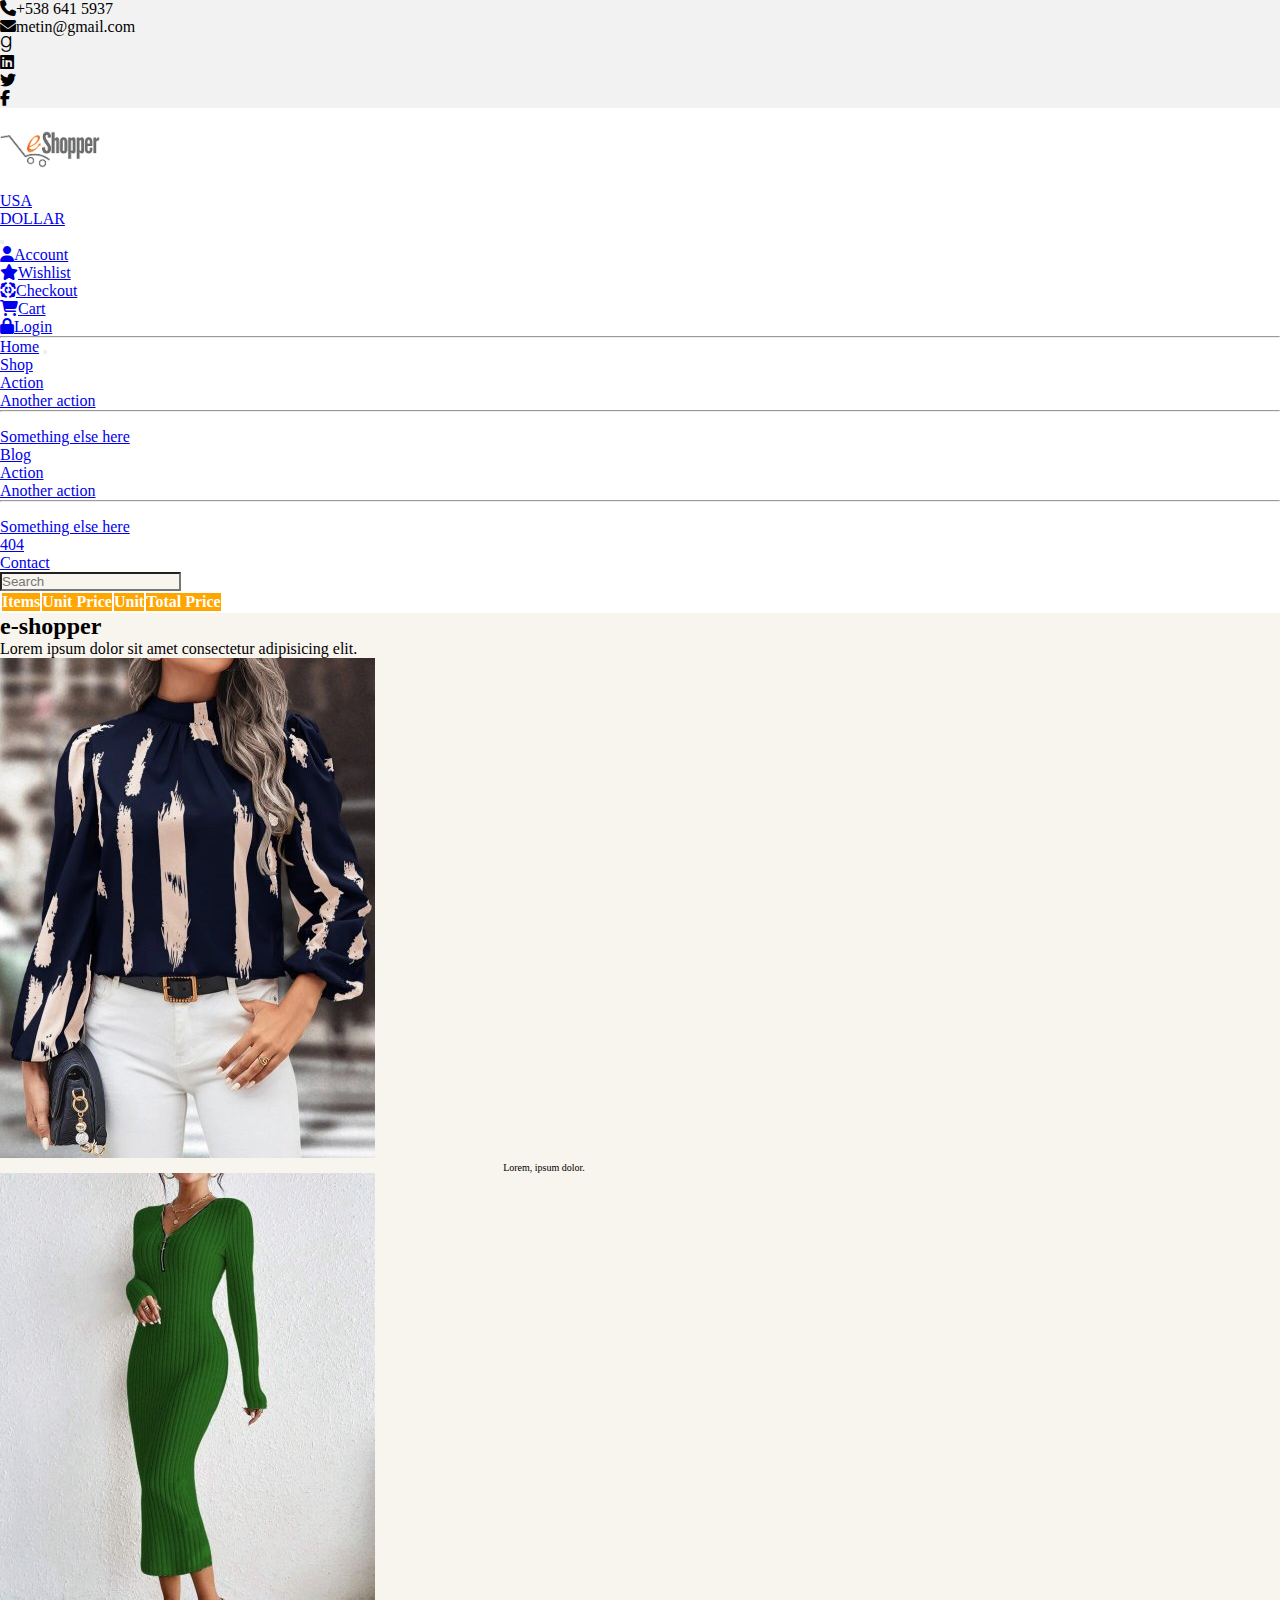
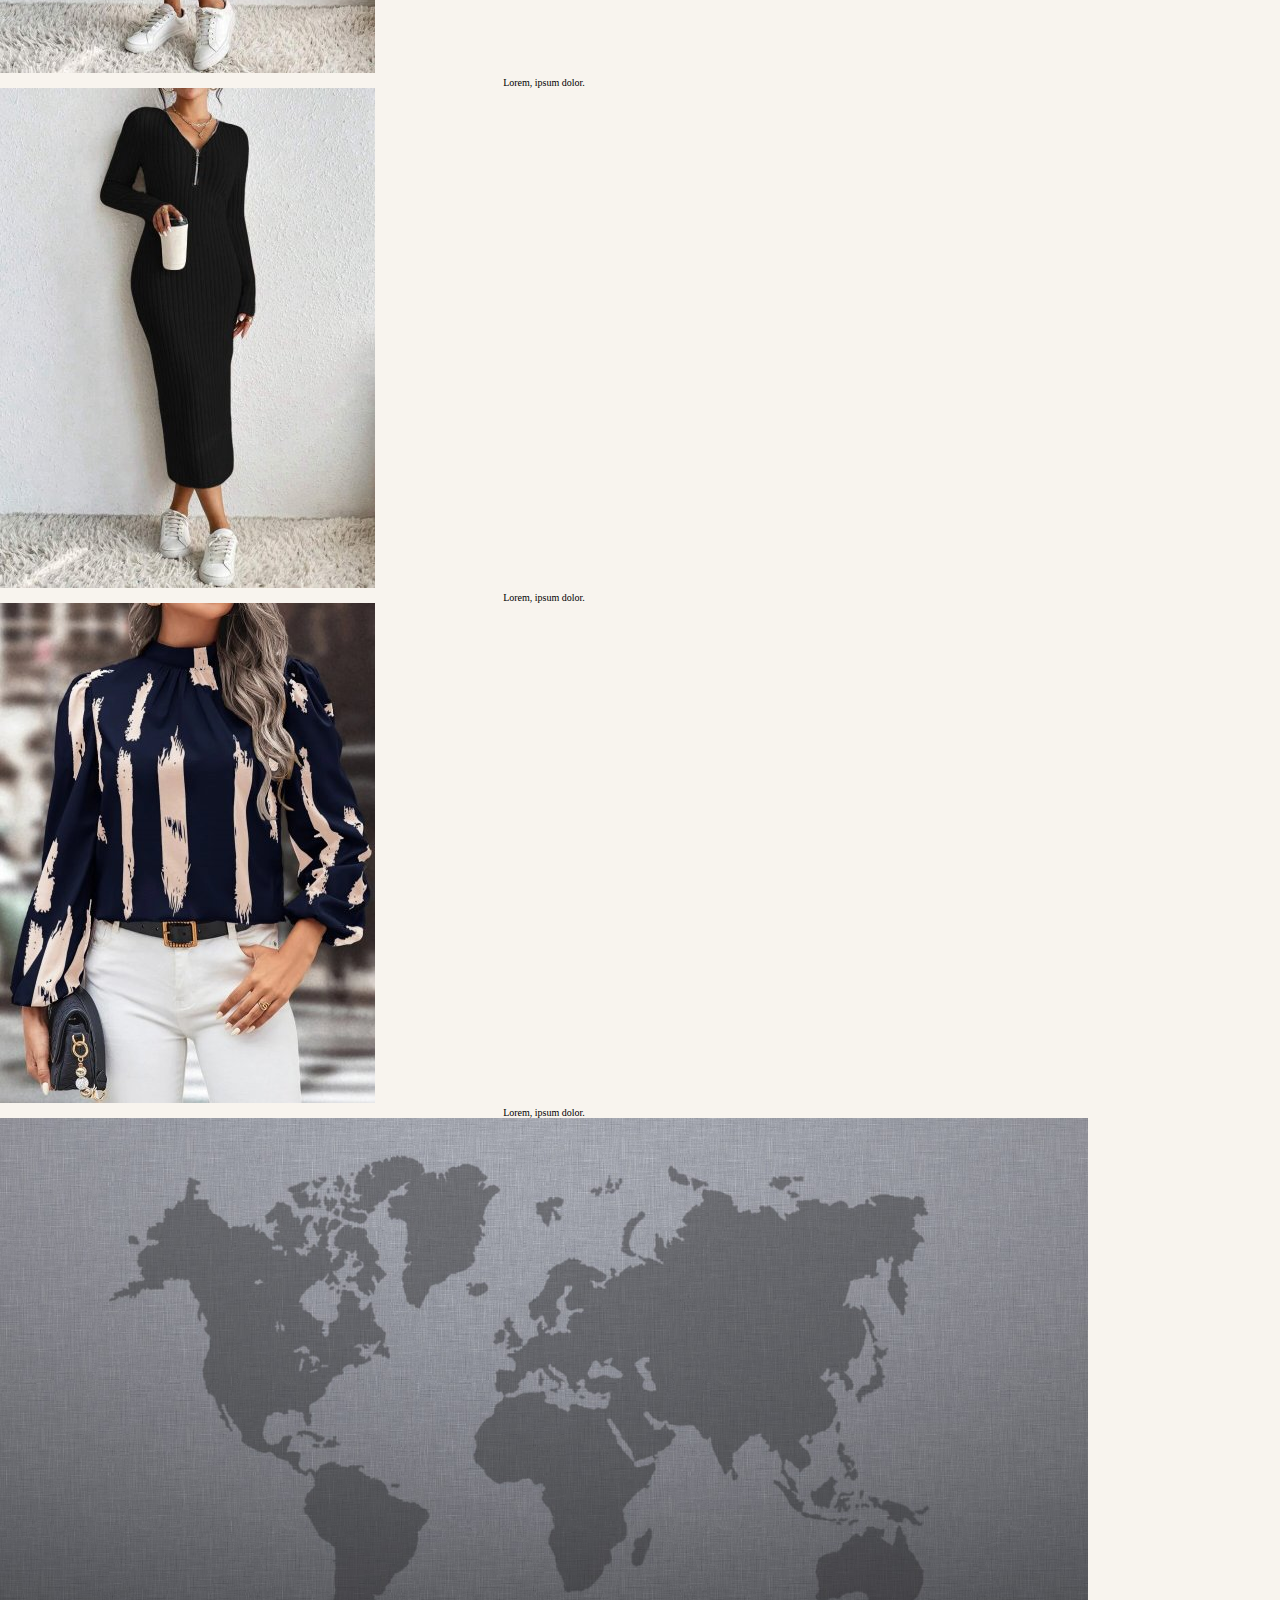
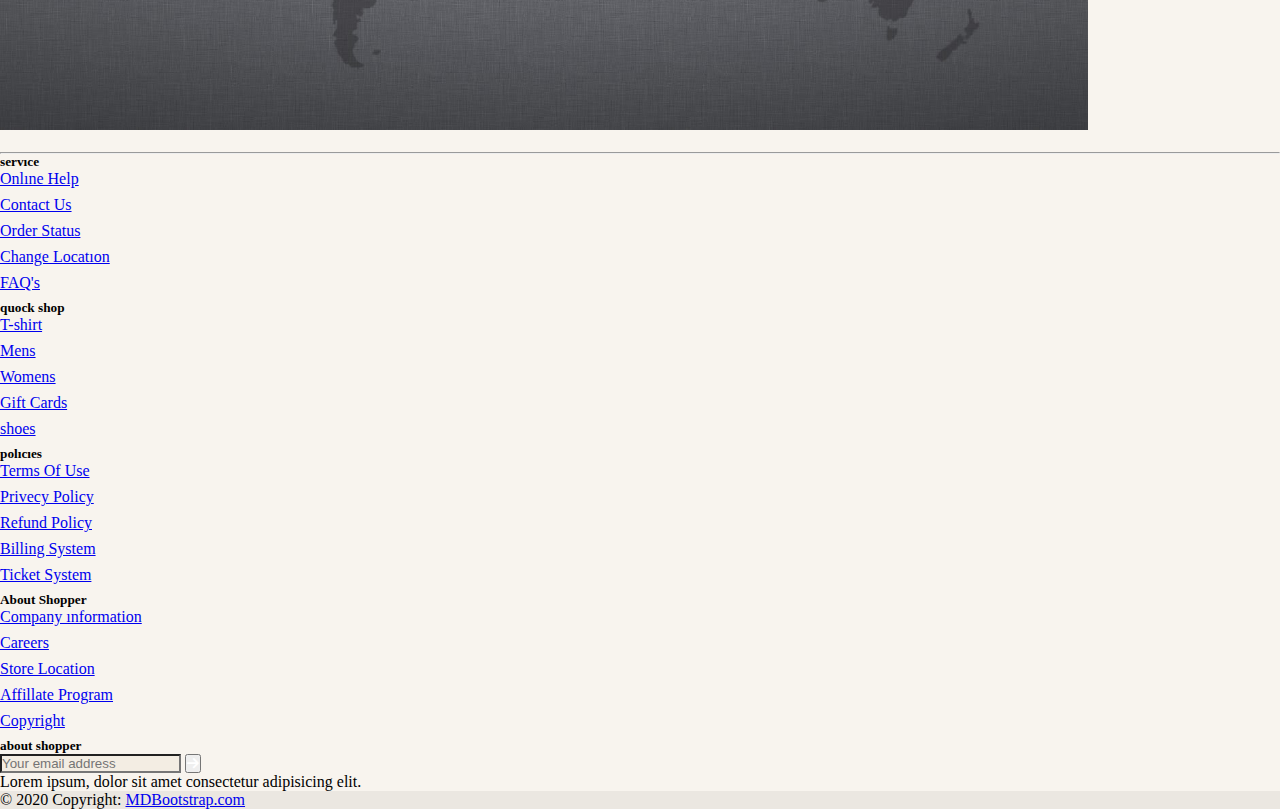
<file: e-ticaret-front-end/js/metin-bektemür-front-end-bitirme-projesi/index.html>
<!DOCTYPE html>
<html lang="en">
<head>
    <meta charset="UTF-8">
    <meta name="viewport" content="width=device-width, initial-scale=1.0">
    <title>Shopping List</title>



    
    <link rel="stylesheet" href="style.css">

    <!--Bootstrap-->
    <link href="https://cdn.jsdelivr.net/npm/bootstrap@5.3.2/dist/css/bootstrap.min.css" rel="stylesheet" integrity="sha384-T3c6CoIi6uLrA9TneNEoa7RxnatzjcDSCmG1MXxSR1GAsXEV/Dwwykc2MPK8M2HN" crossorigin="anonymous">

    <!--Fontawesome-->
    <link rel="stylesheet" href="https://cdnjs.cloudflare.com/ajax/libs/font-awesome/6.4.2/css/all.min.css">
</head>

    <!-- !head -->
    <header class="">
      <div class="row" style="background-color: rgba(0, 0, 0, 0.05);">
       <div class="col-12 col-sm-7 col-md-6 col-lg-5 mt-sm-3 mb-sm-3 mb-0 ">
           <div class="row">
               <div class="col-6">
                   <i class="fa-solid fa-phone"></i>+538 641 5937
               </div>
               <div class="col-6">
                   <i class="fa-solid fa-envelope"></i>metin@gmail.com
               </div>
           </div>
       </div>
       <div class="col-3 col-sm-1 col-md-3  col-lg-5">
           <div class="row"></div>
       </div>
       <div class="col-6 col-sm-4 col-md-3 col-lg-2 mt-sm-3 mb-sm-3 mb-0">
           <div class="row">
               <div class="col-3">
                   <i class="fa-brands fa-goodreads-g"></i>
               </div>
               <div class="col-3">
                   <i class="fa-brands fa-linkedin"></i>
               </div>
               <div class="col-3">
                   <i class="fa-brands fa-twitter"></i>
               </div>
               <div class="col-3">
                   <i class="fa-brands fa-facebook-f"></i>
               </div>
           </div>
       </div>



   </div>
<!-- !navbar -->
<nav class="navbar navbar-expand-lg ">
    <div class="container-fluid d-flex justify-content-between">
      <a class="  marka" href="#"><img class="" style="width: 100px;" src="images/logo.png" alt=""></a>
      <ul class="navbar-nav">
        <li class="nav-item px-5">
          <a class="nav-link border border-black px-4" aria-current="page" href="#">USA</a>
        </li>
        <li class="nav-item mx-1">
          <a class="nav-link border border-black" href="#">DOLLAR</a>
        </li>
    </ul>
      <button class="navbar-toggler" type="button" data-bs-toggle="collapse" data-bs-target="#navbarNav" aria-controls="navbarNav" aria-expanded="false" aria-label="Toggle navigation">
        <span class="navbar-toggler-icon"></span>
      </button>
      <div class="collapse navbar-collapse justify-content-end" id="navbarNav">
        <ul class="navbar-nav mx-4">
          <li class="nav-item mx-1">
            <a class="nav-link active" aria-current="page" href="#"><i class="fa-solid fa-user mx-2"></i>Account</a>
          </li>
          <li class="nav-item mx-1">
            <a class="nav-link active" href="anasayfa.html"><i class="fa-sharp fa-solid fa-star mx-2"></i>Wishlist</a>
          </li>
          <li class="nav-item mx-1">
            <a class="nav-link active" href="detail.html"><i class="fa-solid fa-group-arrows-rotate mx-2"></i>Checkout</a>
          </li>
          <li class="nav-item mx-1">
            <a class="nav-link active" href="index.html" ><i class="fa-solid fa-cart-shopping mx-2"></i>Cart</a>
          </li>
          <li class="nav-item mx-1">
            <a href="log-in.html" class="nav-link active" ><i class="fa-solid fa-lock mx-2"></i>Login</a>
          </li>
        </ul>
      </div>
    </div>
  </nav>
</header>
<hr style="margin: 0;">
<!-- ! navbarın altı -->
<nav class="navbar navbar-expand-lg ">
    <div class="container-fluid">
      <a class="navbar-brand " href="#">Home</a>
      <button class="navbar-toggler" type="button" data-bs-toggle="collapse" data-bs-target="#navbarSupportedContent" aria-controls="navbarSupportedContent" aria-expanded="false" aria-label="Toggle navigation">
        <span class="navbar-toggler-icon"></span>
      </button>
      <div class="collapse navbar-collapse" id="navbarSupportedContent">
        <ul class="navbar-nav me-auto mb-2 mb-lg-0">
            <li class="nav-item dropdown">
                <a class="nav-link dropdown-toggle active" href="#" role="button" data-bs-toggle="dropdown" aria-expanded="false">
                  Shop
                </a>
                <ul class="dropdown-menu">
                  <li><a class="dropdown-item" href="#">Action</a></li>
                  <li><a class="dropdown-item" href="#">Another action</a></li>
                  <li><hr class="dropdown-divider"></li>
                  <li><a class="dropdown-item" href="#">Something else here</a></li>
                </ul>
              </li>
          <li class="nav-item dropdown">
            <a class="nav-link dropdown-toggle active" href="#" role="button" data-bs-toggle="dropdown" aria-expanded="false">
              Blog
            </a>
            <ul class="dropdown-menu">
              <li><a class="dropdown-item" href="#">Action</a></li>
              <li><a class="dropdown-item" href="#">Another action</a></li>
              <li><hr class="dropdown-divider"></li>
              <li><a class="dropdown-item" href="#">Something else here</a></li>
            </ul>
          </li>
          <li class="nav-item">
            <a class="nav-link" href="#">404</a>
          </li>
          <li class="nav-item">
            <a class="nav-link" href="contact.html" aria-disabled="true">Contact</a>
          </li>
        </ul>
        <form class="d-flex" role="search">
          <input class="form-control me-2 rounded-0" type="search" placeholder="Search" aria-label="Search">
        </form>
      </div>
    </div>
  </nav>
<body class="bg">
    <div class="container mt-5">
        <div class="row">
            <div class="col-md-12">
                <div class="main-box">
                       </div>
                    <table class="table">
                        <thead class="thead-dark">
                          <tr class="sepet-başlık">
                            <th scope="col">Items</th>
                            <th scope="col">Unit Price</th>
                            <th scope="col">Unit</th>
                            <th scope="col">Total Price</th>
                            <th></th>
                          </tr>
                        </thead>
                        <tbody id="cart-detail">
                         
                          
                        </tbody>
                      </table>
                      
                      
                </div>
            </div>
        </div>
    </div>

 
<!-- ! footer -->  
<footer class=" text-center text-lg-start" style="background-color: #ebe0d05a;">
    <div class="row m-auto d-flex align-items-center" style="width: 85%;">
     <div class="col-lg-2 pt-4" style="max-width: 100%;">
       <h2 style="max-width: 100%;" class="text-uppercase"><span class="text-warning">e</span>-shopper</h2>
       <p style="max-width: 100%;" class="text-justify">Lorem ipsum dolor sit amet consectetur adipisicing elit.</p>
     </div>
     <div class="col-lg-7">
       <div class="row">
         <div class="col-3 py-4">
           <img src="images/card1.jpg" style="max-width: 100%;" alt="">
           <p style="font-size:10px; text-align: center;">Lorem, ipsum dolor.</p>
         </div>
         <div class="col-3 py-4">
           <img src="images/card2.jpg" style="max-width:100%;" alt="">
           <p style="font-size:10px; text-align: center;">Lorem, ipsum dolor.</p>
         </div>
         <div class="col-3 py-4">
           <img src="images/card3.jpg" style="max-width:100%; " alt="">
           <p style="font-size:10px; text-align: center;">Lorem, ipsum dolor.</p>
         </div>
         <div class="col-3 py-4">
           <img src="images/card1.jpg" style="max-width: 100%;" alt="">
           <p style="font-size:10px; text-align: center;">Lorem, ipsum dolor.</p>
         </div> 
       </div>
     </div>
     <div class="col-lg-3">
       <div class="pt-4 position-relative">
         <img src="images/footer.jpg" style="max-width: 100%;">
         <p class="position-absolute " style=" top:50%; left: 50%; transform: translate(-50%,-50%);">
           Lorem ipsum dolor sit amet.</p>
         </div>
     </div>
    </div>
     
    <hr> 
 
   <!-- Grid container -->
   <div class=" py-4 container">
     <!--Grid row-->
     <div class="row">
       <!--Grid column-->
       <div class="col-lg-2 col-md-6 mb-4 mb-md-0">
         <h5 class="text-uppercase">servıce</h5>
         <ul class="list-unstyled mt-3 footer-bosluk">
           <li>
             <a href="#!" class="text-body text-decoration-none">Onlıne Help</a>
           </li>
           <li>
             <a href="#!" class="text-body text-decoration-none">Contact Us</a>
           </li>
           <li>
             <a href="#!" class="text-body text-decoration-none">Order Status</a>
           </li>
           <li>
             <a href="#!" class="text-body text-decoration-none">Change Locatıon</a>
           </li>
           <li>
             <a href="#!" class="text-body text-decoration-none">FAQ's</a>
           </li>
         </ul>
       </div>
       <!--Grid column-->
 
       <!--Grid column-->
       <div class="col-lg-2 col-md-6 mb-4 mb-md-0">
         <h5 class="text-uppercase">quock shop</h5>
         <ul class="list-unstyled mt-3 footer-bosluk">
           <li>
             <a href="#!" class="text-body text-decoration-none">T-shirt</a>
           </li>
           <li>
             <a href="#!" class="text-body text-decoration-none">Mens</a>
           </li>
           <li>
             <a href="#!" class="text-body text-decoration-none">Womens</a>
           </li>
           <li>
             <a href="#!" class="text-body text-decoration-none">Gift Cards</a>
           </li>
           <li>
             <a href="#!" class="text-body text-decoration-none">shoes</a>
           </li>
         </ul>
       </div>
       <!--Grid column-->
 
       <!--Grid column-->
       <div class="col-lg-2 col-md-6 mb-4 mb-md-0">
         <h5 class="text-uppercase">polıcıes</h5>
 
         <ul class="list-unstyled mt-3 footer-bosluk">
           <li>
             <a href="#!" class="text-body text-decoration-none">Terms Of Use</a>
           </li>
           <li>
             <a href="#!" class="text-body text-decoration-none">Privecy Policy</a>
           </li>
           <li>
             <a href="#!" class="text-body text-decoration-none">Refund Policy</a>
           </li>
           <li>
             <a href="#!" class="text-body text-decoration-none">Billing System</a>
           </li>
           <li>
             <a href="#!" class="text-body text-decoration-none">Ticket System</a>
           </li>
         </ul>
       </div>
       <!--Grid column-->
 
       <!--Grid column-->
       <div class="col-lg-2 col-md-6 mb-4 mb-md-0">
         <h5 class="text-uppercase">About Shopper</h5>
 
         <ul class="list-unstyled mt-3 footer-bosluk">
           <li>
             <a href="#!" class="text-body text-decoration-none">Company ınformation</a>
           </li>
           <li>
             <a href="#!" class="text-body text-decoration-none">Careers</a>
           </li>
           <li>
             <a href="#!" class="text-body text-decoration-none">Store Location</a>
           </li>
           <li>
             <a href="#!" class="text-body text-decoration-none">Affillate Program</a>
           </li>
           <li>
             <a href="#!" class="text-body text-decoration-none">Copyright</a>
           </li>
         </ul>
       </div>
       <div class="col-1"></div>
       <!-- !buton footer -->
       <div class="col-lg-3 col-md-6 mb-4 mb-md-0">
         <h5 class="text-uppercase text-center mb-4">about shopper</h5> 
         <div class="input-group mb-3">
           <input type="text" class="form-control rounded-0" placeholder="Your email address" aria-label="Recipient's username" aria-describedby="button-addon2">
           <button class="btn btn-outline-secondary text-bg-warning rounded-0" type="button" id="button-addon2"><i class="fa-solid fa-arrow-right" style="color: #ffffff;"></i></button>
         </div>
         <p>Lorem ipsum, dolor sit amet consectetur adipisicing elit.</p>
       </div>
       <!-- !buton footer -->
       <!--Grid column-->
     </div>
     <!--Grid row-->
   </div>
   <!-- Grid container -->
 
   <!-- Copyright -->
   <div class="text-center p-3" style="background-color: rgba(0, 0, 0, 0.05);">
     © 2020 Copyright:
     <a class="text-body text-decoration-none" href="https://mdbootstrap.com/">MDBootstrap.com</a>
   </div>
   <!-- Copyright -->
 </footer> 

        
    </div>
</body>
<script src="https://code.jquery.com/jquery-3.5.1.slim.min.js" integrity="sha384-DfXdz2htPH0lsSSs5nCTpuj/zy4C+OGpamoFVy38MVBnE+IbbVYUew+OrCXaRkfj" crossorigin="anonymous"></script>

    <script src="https://cdn.jsdelivr.net/npm/bootstrap@5.3.2/dist/js/bootstrap.bundle.min.js" integrity="sha384-C6RzsynM9kWDrMNeT87bh95OGNyZPhcTNXj1NW7RuBCsyN/o0jlpcV8Qyq46cDfL" crossorigin="anonymous"></script>
<script src="main.js"></script>
</html>
</file>
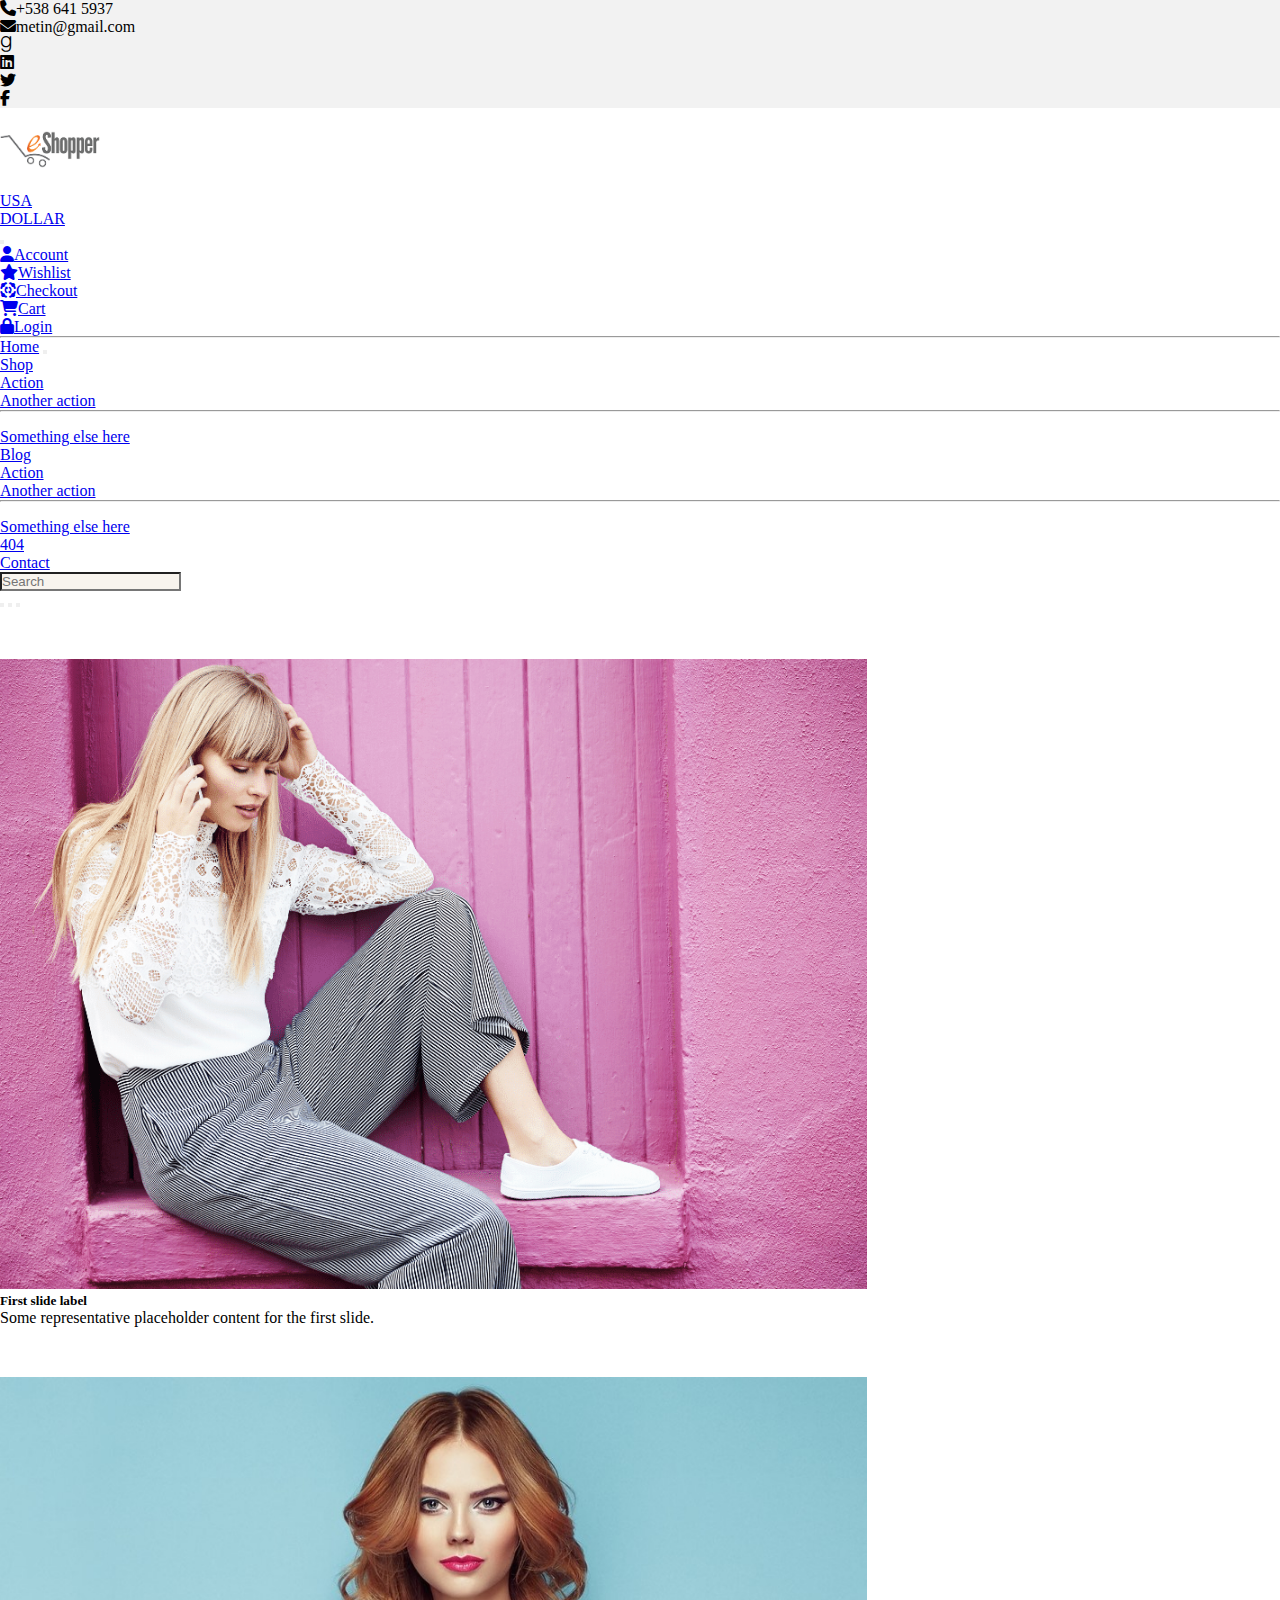
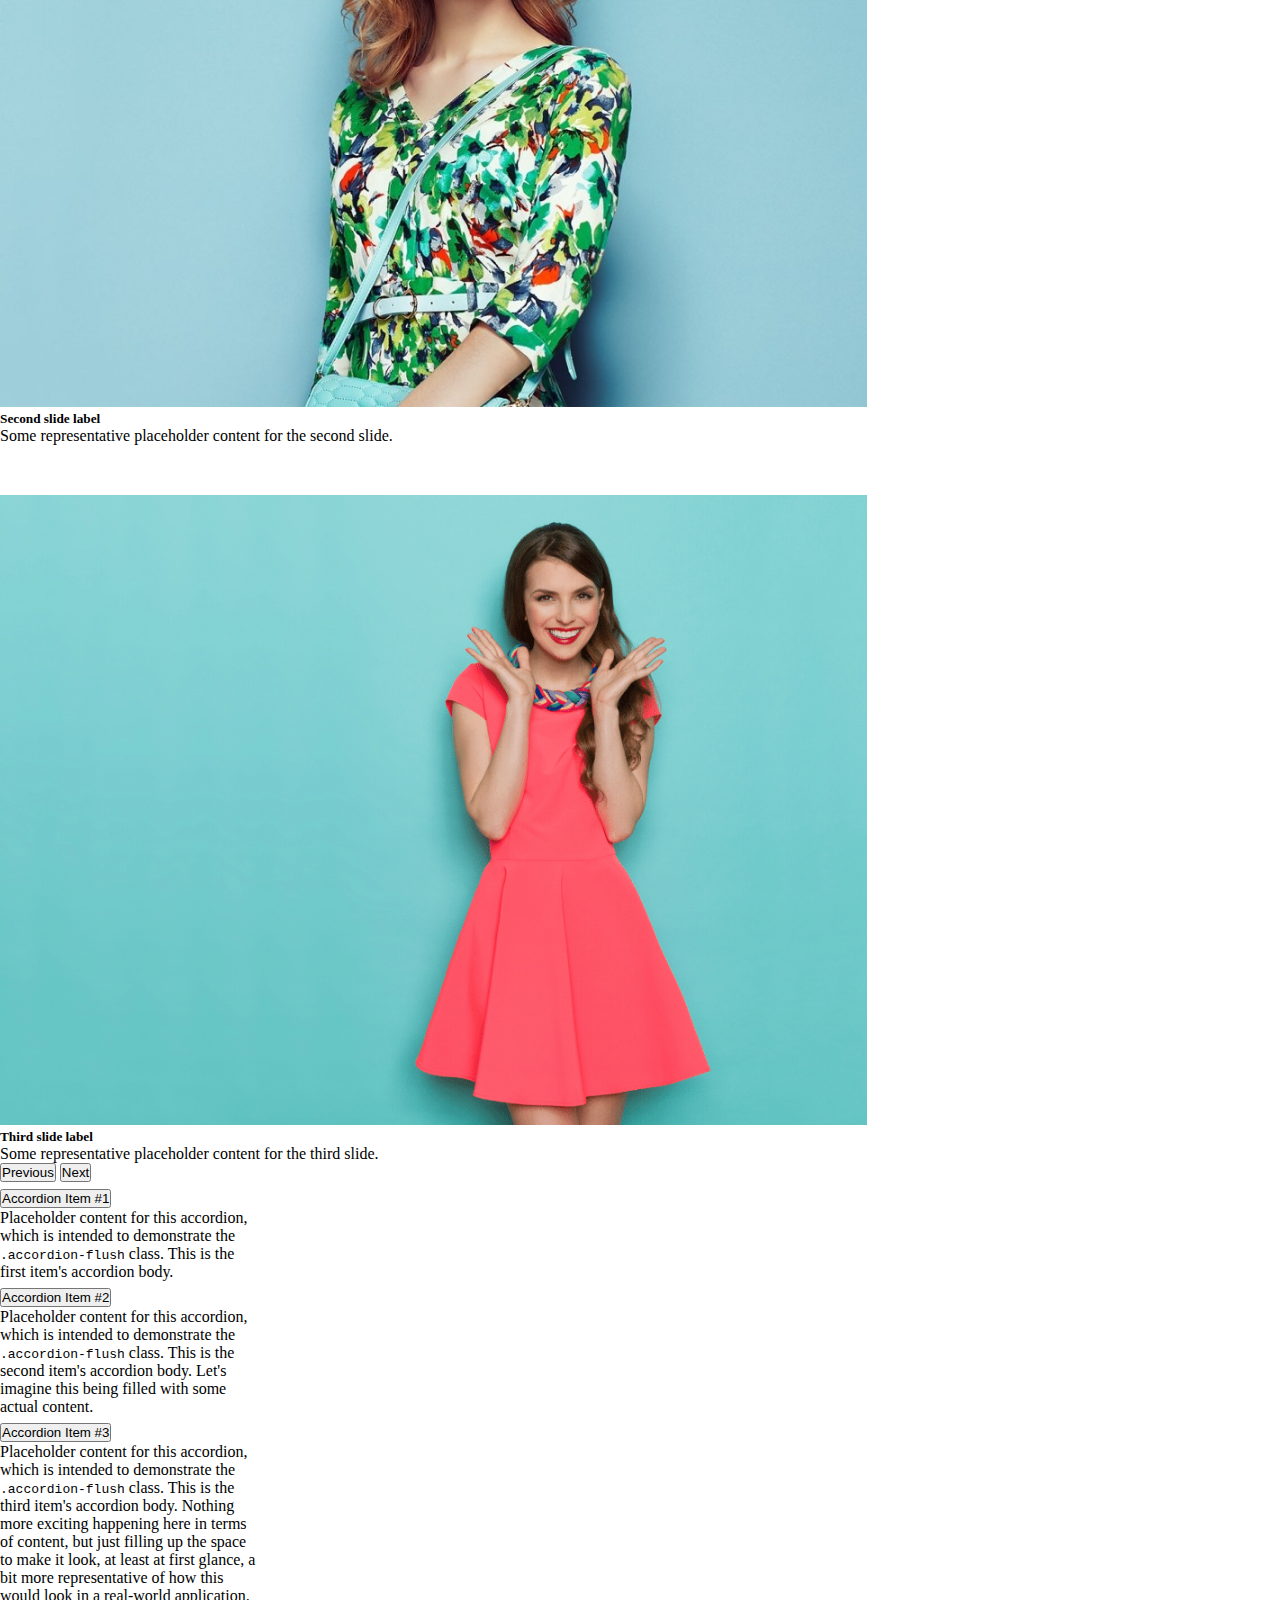
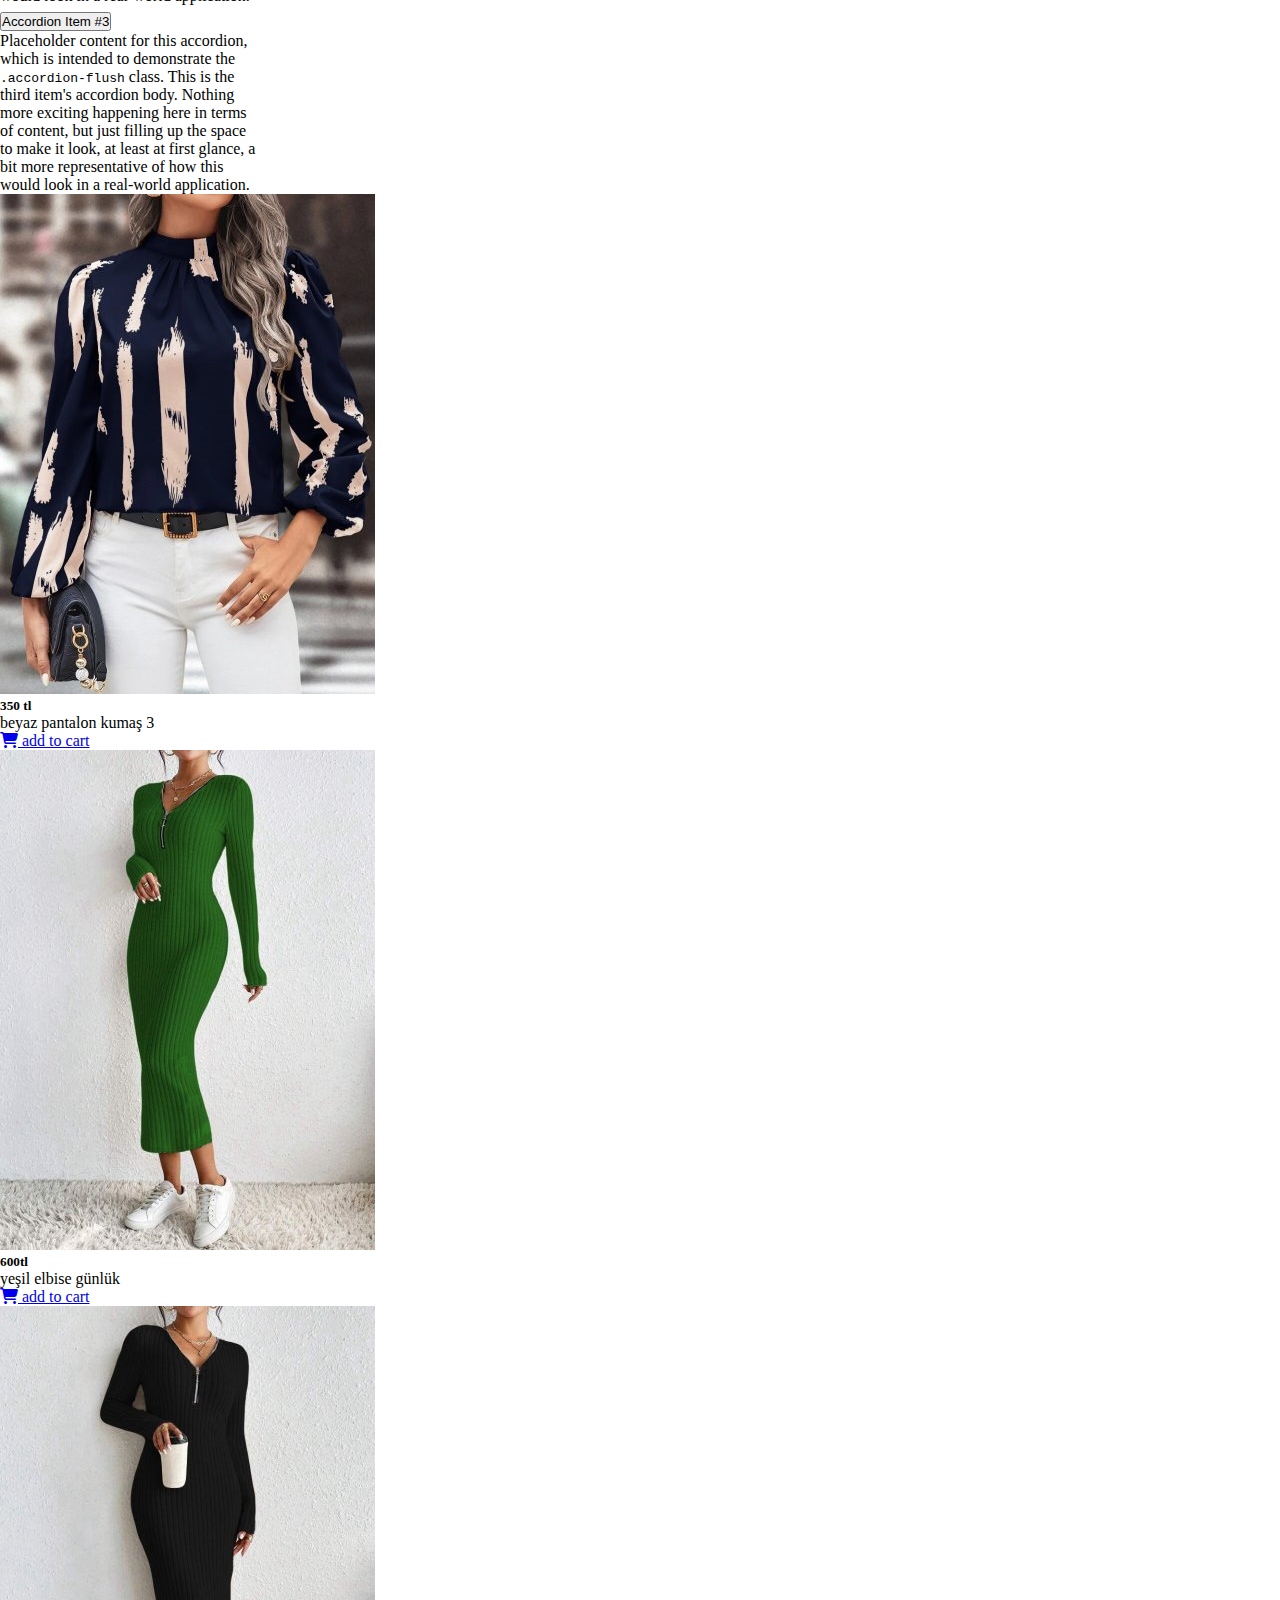
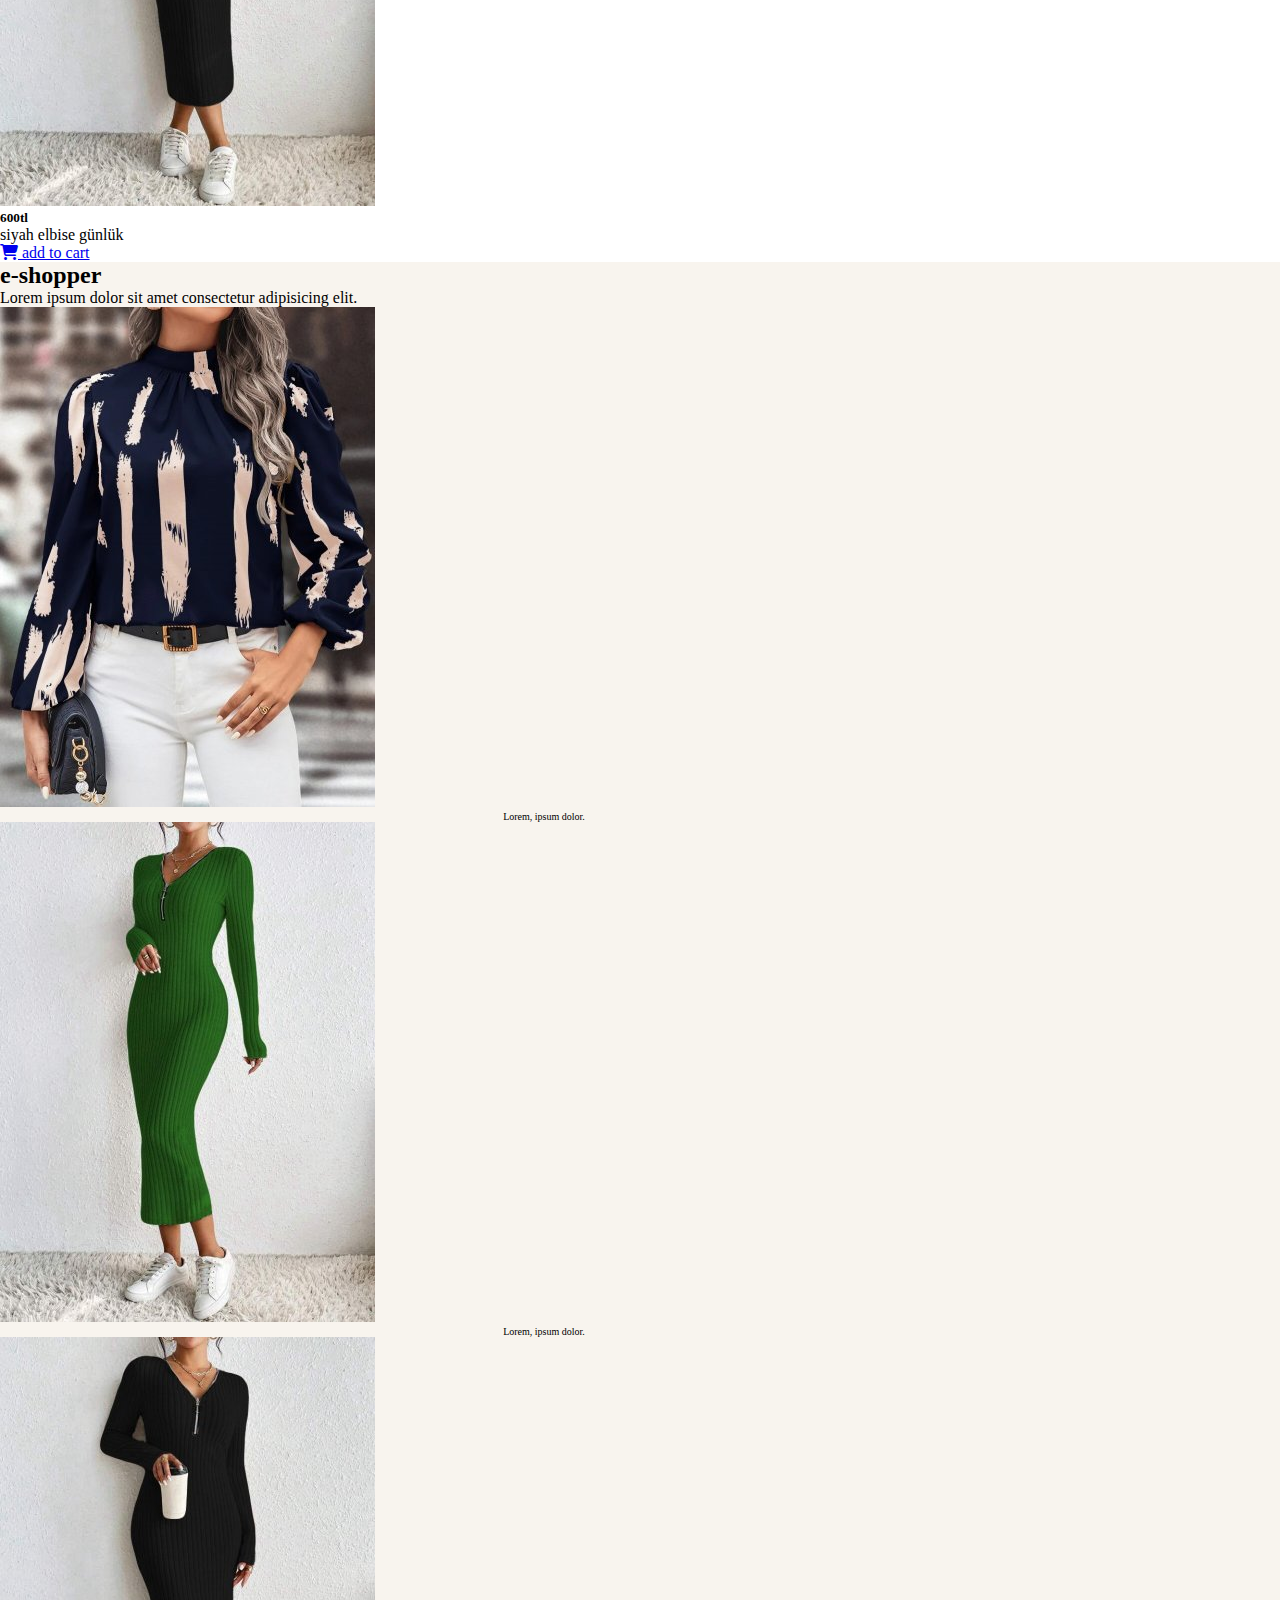
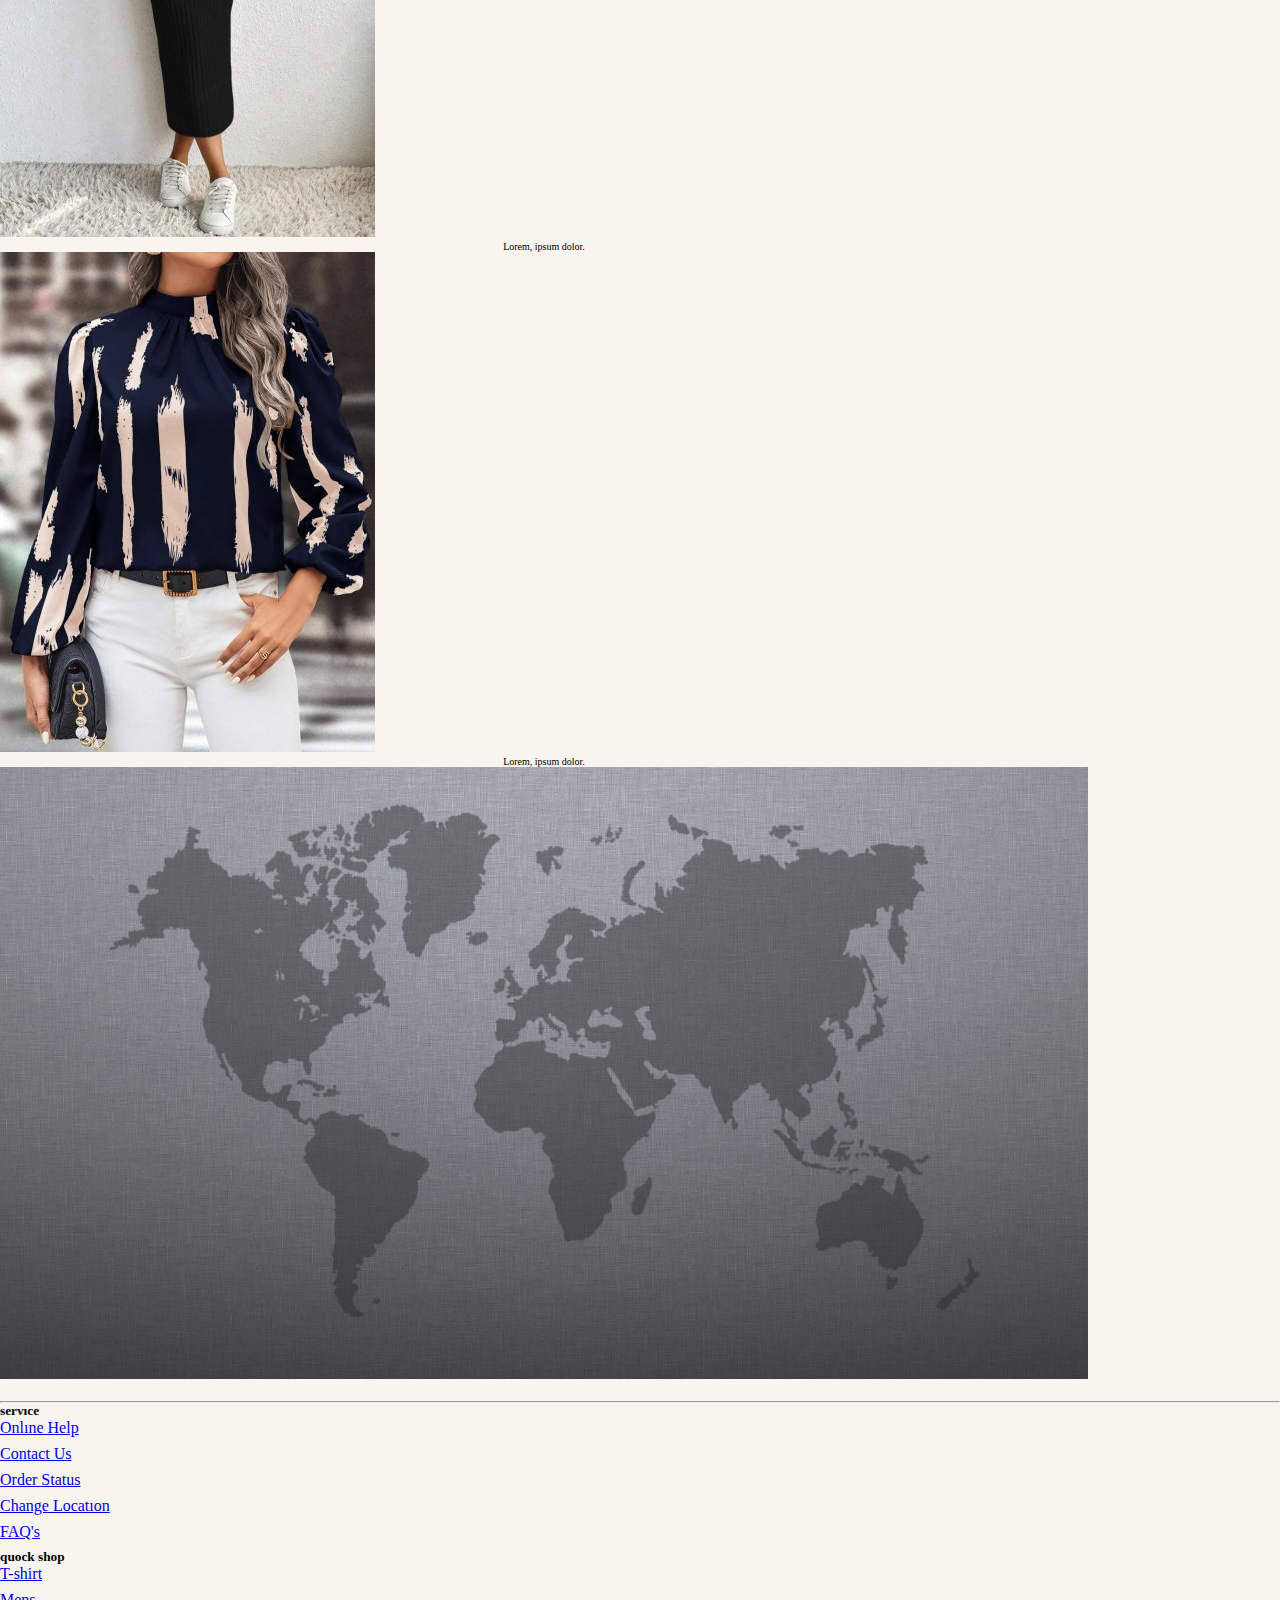
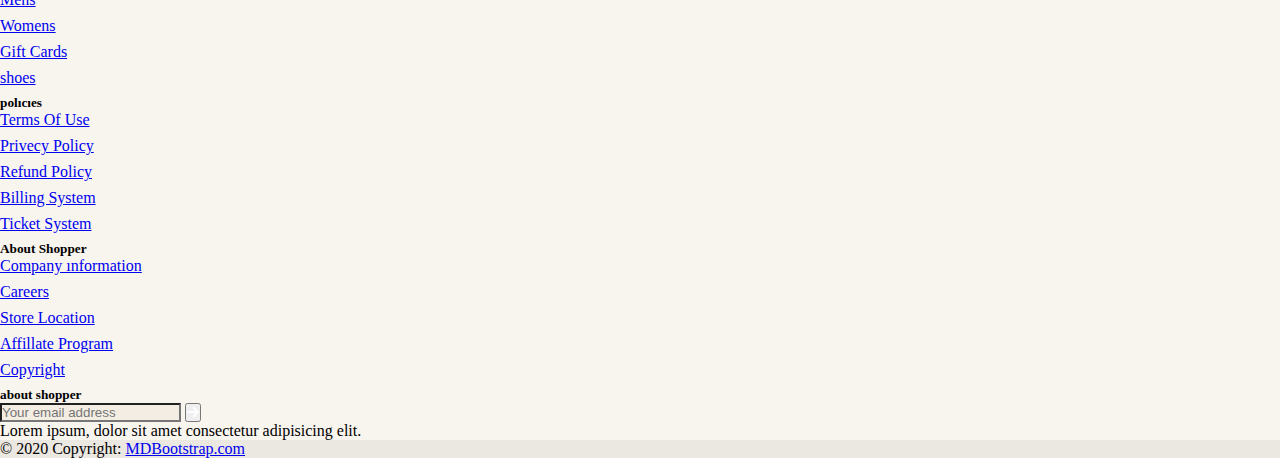
<file: e-ticaret-front-end/js/metin-bektemür-front-end-bitirme-projesi/anasayfa.html>
<!DOCTYPE html>
<html lang="en">
<head>
    <meta charset="UTF-8">
    <meta name="viewport" content="width=device-width, initial-scale=1.0">
    <title>Document</title>
    <link href="https://cdn.jsdelivr.net/npm/bootstrap@5.3.2/dist/css/bootstrap.min.css" rel="stylesheet" integrity="sha384-T3c6CoIi6uLrA9TneNEoa7RxnatzjcDSCmG1MXxSR1GAsXEV/Dwwykc2MPK8M2HN" crossorigin="anonymous">
    <link rel="stylesheet" href="https://cdnjs.cloudflare.com/ajax/libs/font-awesome/6.4.2/css/all.min.css">
    <link rel="stylesheet" href="style.css">
</head>
<body>
 
    <!-- !head -->
    <header class="">
       <div class="row" style="background-color: rgba(0, 0, 0, 0.05);">
        <div class="col-12 col-sm-7 col-md-6 col-lg-5 mt-sm-3 mb-sm-3 mb-0">
            <div class="row">
                <div class="col-6">
                    <i class="fa-solid fa-phone"></i>+538 641 5937
                </div>
                <div class="col-6">
                    <i class="fa-solid fa-envelope"></i>metin@gmail.com
                </div>
            </div>
        </div>
        <div class="col-3 col-sm-1 col-md-3  col-lg-5">
            <div class="row"></div>
        </div>
        <div class="col-6 col-sm-4 col-md-3 col-lg-2 mt-sm-3 mb-sm-3 mb-0">
            <div class="row">
                <div class="col-3">
                    <i class="fa-brands fa-goodreads-g"></i>
                </div>
                <div class="col-3">
                    <i class="fa-brands fa-linkedin"></i>
                </div>
                <div class="col-3">
                    <i class="fa-brands fa-twitter"></i>
                </div>
                <div class="col-3">
                    <i class="fa-brands fa-facebook-f"></i>
                </div>
            </div>
        </div>



    </div>
    <!-- !navbar -->
    <nav class="navbar navbar-expand-lg ">
        <div class="container-fluid d-flex justify-content-between">
          <a class="  marka" href="#"><img class="" style="width: 100px;" src="images/logo.png" alt=""></a>
          <ul class="navbar-nav">
            <li class="nav-item px-5">
              <a class="nav-link border border-black px-4" aria-current="page" href="#">USA</a>
            </li>
            <li class="nav-item px-5 ">
              <a class="nav-link border border-black" href="#">DOLLAR</a>
            </li>
        </ul>  
          <button class="navbar-toggler" type="button" data-bs-toggle="collapse" data-bs-target="#navbarNav" aria-controls="navbarNav" aria-expanded="false" aria-label="Toggle navigation">
            <span class="navbar-toggler-icon"></span>
          </button>
          <div class="collapse navbar-collapse justify-content-end" id="navbarNav">
            <ul class="navbar-nav mx-4">
              <li class="nav-item mx-1">
                <a class="nav-link active" href="anasayfa.html" aria-current="page" href="#"><i class="fa-solid fa-user mx-2"></i>Account</a>
              </li>
              <li class="nav-item mx-1">
                <a class="nav-link active" href="#"><i class="fa-sharp fa-solid fa-star mx-2"></i>Wishlist</a>
              </li>
              <li class="nav-item mx-1">
                <a class="nav-link active" href="detail.html"><i class="fa-solid fa-group-arrows-rotate mx-2"></i>Checkout</a>
              </li>
              <li class="nav-item mx-1">
                <a class="nav-link active" href="index.html" ><i class="fa-solid fa-cart-shopping mx-2" ></i>Cart</a>
              </li>
              <li class="nav-item mx-1">
                <a href="log-in.html" class="nav-link active" ><i class="fa-solid fa-lock mx-2"></i>Login</a>
              </li>
            </ul>
          </div>
        </div>
      </nav>
    </header>
    <hr style="margin: 0;">
    <!-- ! navbarın altı -->
    <nav class="navbar navbar-expand-lg ">
        <div class="container-fluid">
          <a class="navbar-brand " href="#">Home</a>
          <button class="navbar-toggler" type="button" data-bs-toggle="collapse" data-bs-target="#navbarSupportedContent" aria-controls="navbarSupportedContent" aria-expanded="false" aria-label="Toggle navigation">
            <span class="navbar-toggler-icon"></span>
          </button>
          <div class="collapse navbar-collapse" id="navbarSupportedContent">
            <ul class="navbar-nav me-auto mb-2 mb-lg-0">
                <li class="nav-item dropdown">
                    <a class="nav-link dropdown-toggle active" href="#" role="button" data-bs-toggle="dropdown" aria-expanded="false">
                      Shop
                    </a>
                    <ul class="dropdown-menu">
                      <li><a class="dropdown-item" href="#">Action</a></li>
                      <li><a class="dropdown-item" href="#">Another action</a></li>
                      <li><hr class="dropdown-divider"></li>
                      <li><a class="dropdown-item" href="#">Something else here</a></li>
                    </ul>
                  </li>
              <li class="nav-item dropdown">
                <a class="nav-link dropdown-toggle active" href="#" role="button" data-bs-toggle="dropdown" aria-expanded="false">
                  Blog
                </a>
                <ul class="dropdown-menu">
                  <li><a class="dropdown-item" href="#">Action</a></li>
                  <li><a class="dropdown-item" href="#">Another action</a></li>
                  <li><hr class="dropdown-divider"></li>
                  <li><a class="dropdown-item" href="#">Something else here</a></li>
                </ul>
              </li>
              <li class="nav-item">
                <a class="nav-link" href="#">404</a>
              </li>
              <li class="nav-item">
                <a class="nav-link" href="contact.html" aria-disabled="true">Contact</a>
              </li>
            </ul>
            <form class="d-flex" role="search">
              <input class="form-control me-2 rounded-0" type="search" placeholder="Search" aria-label="Search">
            </form>
          </div>
        </div>
      </nav>
    <!-- !slide -->
    <div id="carouselExampleCaptions" class="carousel slide">
      <div class="carousel-indicators">
        <button type="button" data-bs-target="#carouselExampleCaptions" data-bs-slide-to="0" class="active" aria-current="true" aria-label="Slide 1"></button>
        <button type="button" data-bs-target="#carouselExampleCaptions" data-bs-slide-to="1" aria-label="Slide 2"></button>
        <button type="button" data-bs-target="#carouselExampleCaptions" data-bs-slide-to="2" aria-label="Slide 3"></button>
      </div>
      <div class="carousel-inner">
        <div class="carousel-item active">
          <img src="images/slide.1.png" class="d-block w-100 slide-hiza" alt="...">
          <div class="carousel-caption d-none d-md-block ">
            <h5>First slide label</h5>
            <p>Some representative placeholder content for the first slide.</p>
          </div>
        </div>
        <div class="carousel-item">
          <img src="images/slide2.jpg" class="d-block w-100 slide-hiza"  alt="...">
          <div class="carousel-caption d-none d-md-block">
            <h5>Second slide label</h5>
            <p>Some representative placeholder content for the second slide.</p>
          </div>
        </div>
        <div class="carousel-item">
          <img src="images/slide3.png" class="d-block w-100 slide-hiza" alt="...">
          <div class="carousel-caption d-none d-md-block">
            <h5>Third slide label</h5>
            <p>Some representative placeholder content for the third slide.</p>
          </div>
        </div>
      </div>
      <button class="carousel-control-prev" type="button" data-bs-target="#carouselExampleCaptions" data-bs-slide="prev">
        <span class="carousel-control-prev-icon" aria-hidden="true"></span>
        <span class="visually-hidden">Previous</span>
      </button>
      <button class="carousel-control-next" type="button" data-bs-target="#carouselExampleCaptions" data-bs-slide="next">
        <span class="carousel-control-next-icon" aria-hidden="true"></span>
        <span class="visually-hidden">Next</span>
      </button>
    </div>
    <!-- !side-bar --> 
    <div class="d-flex">
      <div class="mt-5" style="width: 20%;">
        <div class="accordion accordion-flush" id="accordionFlushExample">
          <div class="accordion-item">
            <h2 class="accordion-header">
              <button class="accordion-button collapsed" type="button" data-bs-toggle="collapse" data-bs-target="#flush-collapseOne" aria-expanded="false" aria-controls="flush-collapseOne">
                Accordion Item #1
              </button>
            </h2>
            <div id="flush-collapseOne" class="accordion-collapse collapse" data-bs-parent="#accordionFlushExample">
              <div class="accordion-body">Placeholder content for this accordion, which is intended to demonstrate the <code>.accordion-flush</code> class. This is the first item's accordion body.</div>
            </div>
          </div>

          <div class="accordion-item">
            <h2 class="accordion-header">
              <button class="accordion-button collapsed" type="button" data-bs-toggle="collapse" data-bs-target="#flush-collapseTwo" aria-expanded="false" aria-controls="flush-collapseTwo">
                Accordion Item #2
              </button>
            </h2>
            <div id="flush-collapseTwo" class="accordion-collapse collapse" data-bs-parent="#accordionFlushExample">
              <div class="accordion-body">Placeholder content for this accordion, which is intended to demonstrate the <code>.accordion-flush</code> class. This is the second item's accordion body. Let's imagine this being filled with some actual content.</div>
            </div>
          </div>

          <div class="accordion-item">
            <h2 class="accordion-header">
              <button class="accordion-button collapsed" type="button" data-bs-toggle="collapse" data-bs-target="#flush-collapseThree" aria-expanded="false" aria-controls="flush-collapseThree">
                Accordion Item #3
              </button>
            </h2>
            <div id="flush-collapseThree" class="accordion-collapse collapse" data-bs-parent="#accordionFlushExample">
              <div class="accordion-body">Placeholder content for this accordion, which is intended to demonstrate the <code>.accordion-flush</code> class. This is the third item's accordion body. Nothing more exciting happening here in terms of content, but just filling up the space to make it look, at least at first glance, a bit more representative of how this would look in a real-world application.</div>
            </div>
          </div>

          <div class="accordion-item">
            <h2 class="accordion-header">
              <button class="accordion-button collapsed" type="button" data-bs-toggle="collapse" data-bs-target="#flush-collapsefour" aria-expanded="false" aria-controls="flush-collapseThree">
                Accordion Item #3
              </button>
            </h2>
            <div id="flush-collapsefour" class="accordion-collapse collapse" data-bs-parent="#accordionFlushExample">
              <div class="accordion-body">Placeholder content for this accordion, which is intended to demonstrate the <code>.accordion-flush</code> class. This is the third item's accordion body. Nothing more exciting happening here in terms of content, but just filling up the space to make it look, at least at first glance, a bit more representative of how this would look in a real-world application.</div>
            </div>
          </div>
        </div>
       </div>


    <!-- side-bar -->
    <!-- !img -->
    <div class="w-75 float-end  ">
    <div class="container text-center">
      <div class="row g-2 g-lg-3">
        <div class="col-4">
          <div class="py-5">
            <div class="card ">
              <img src="images/card1.jpg" class="card-img-top" alt="...">
              <div class="card-body">
                <h5 class="card-title">350 tl</h5>
                <p class="card-text">beyaz pantalon kumaş 3</p>
                <a href="#" class="btn btn-info"><i class="fa-solid fa-cart-shopping"></i> add to cart</a>
              </div>
            </div>
          </div>
        </div>
        <div class="col-4">
          <div class="py-5">
            <div class="card">
              <img src="images/card2.jpg" class="card-img-top" alt="...">
              <div class="card-body">
                <h5 class="card-title">600tl</h5>
                <p class="card-text">yeşil elbise günlük</p>
                <a href="#" class="btn btn-info"><i class="fa-solid fa-cart-shopping"></i> add to cart</a>
              </div>
            </div>
          </div>
        </div>
        <div class="col-4">
          <div class="py-5">
            <div class="card">
              <img src="images/card3.jpg" class="card-img-top" alt="...">
              <div class="card-body">
                <h5 class="card-title">600tl</h5>
                <p class="card-text">siyah elbise günlük</p>
                <a href="#" class="btn btn-info"><i class="fa-solid fa-cart-shopping"></i> add to cart</a>
              </div>
            </div>
          </div>
        </div>
      </div>
    </div>
    </div>
    </div>
</div>

<!-- ! footer -->  
<footer class=" text-center text-lg-start" style="background-color: #ebe0d05a;">
   <div class="row m-auto d-flex align-items-center" style="width: 85%;">
    <div class="col-lg-2 pt-4" style="max-width: 100%;">
      <h2 style="max-width: 100%;" class="text-uppercase"><span class="text-warning">e</span>-shopper</h2>
      <p style="max-width: 100%;" class="text-justify">Lorem ipsum dolor sit amet consectetur adipisicing elit.</p>
    </div>
    <div class="col-lg-7">
      <div class="row">
        <div class="col-3 py-4">
          <img src="images/card1.jpg" style="max-width: 100%;" alt="">
          <p style="font-size:10px; text-align: center;">Lorem, ipsum dolor.</p>
        </div>
        <div class="col-3 py-4">
          <img src="images/card2.jpg" style="max-width:100%;" alt="">
          <p style="font-size:10px; text-align: center;">Lorem, ipsum dolor.</p>
        </div>
        <div class="col-3 py-4">
          <img src="images/card3.jpg" style="max-width:100%; " alt="">
          <p style="font-size:10px; text-align: center;">Lorem, ipsum dolor.</p>
        </div>
        <div class="col-3 py-4">
          <img src="images/card1.jpg" style="max-width: 100%;" alt="">
          <p style="font-size:10px; text-align: center;">Lorem, ipsum dolor.</p>
        </div> 
      </div>
    </div>
    <div class="col-lg-3">
      <div class="pt-4 position-relative">
        <img src="images/footer.jpg" style="max-width: 100%;">
        <p class="position-absolute " style=" top:50%; left: 50%; transform: translate(-50%,-50%);">
          Lorem ipsum dolor sit amet.</p>
        </div>
    </div>
   </div>
    
   <hr> 

  <!-- Grid container -->
  <div class=" py-4 container">
    <!--Grid row-->
    <div class="row">
      <!--Grid column-->
      <div class="col-lg-2 col-md-6 mb-4 mb-md-0">
        <h5 class="text-uppercase">servıce</h5>
        <ul class="list-unstyled mt-3 footer-bosluk">
          <li>
            <a href="#!" class="text-body text-decoration-none">Onlıne Help</a>
          </li>
          <li>
            <a href="#!" class="text-body text-decoration-none">Contact Us</a>
          </li>
          <li>
            <a href="#!" class="text-body text-decoration-none">Order Status</a>
          </li>
          <li>
            <a href="#!" class="text-body text-decoration-none">Change Locatıon</a>
          </li>
          <li>
            <a href="#!" class="text-body text-decoration-none">FAQ's</a>
          </li>
        </ul>
      </div>
      <!--Grid column-->

      <!--Grid column-->
      <div class="col-lg-2 col-md-6 mb-4 mb-md-0">
        <h5 class="text-uppercase">quock shop</h5>
        <ul class="list-unstyled mt-3 footer-bosluk">
          <li>
            <a href="#!" class="text-body text-decoration-none">T-shirt</a>
          </li>
          <li>
            <a href="#!" class="text-body text-decoration-none">Mens</a>
          </li>
          <li>
            <a href="#!" class="text-body text-decoration-none">Womens</a>
          </li>
          <li>
            <a href="#!" class="text-body text-decoration-none">Gift Cards</a>
          </li>
          <li>
            <a href="#!" class="text-body text-decoration-none">shoes</a>
          </li>
        </ul>
      </div>
      <!--Grid column-->

      <!--Grid column-->
      <div class="col-lg-2 col-md-6 mb-4 mb-md-0">
        <h5 class="text-uppercase">polıcıes</h5>

        <ul class="list-unstyled mt-3 footer-bosluk">
          <li>
            <a href="#!" class="text-body text-decoration-none">Terms Of Use</a>
          </li>
          <li>
            <a href="#!" class="text-body text-decoration-none">Privecy Policy</a>
          </li>
          <li>
            <a href="#!" class="text-body text-decoration-none">Refund Policy</a>
          </li>
          <li>
            <a href="#!" class="text-body text-decoration-none">Billing System</a>
          </li>
          <li>
            <a href="#!" class="text-body text-decoration-none">Ticket System</a>
          </li>
        </ul>
      </div>
      <!--Grid column-->

      <!--Grid column-->
      <div class="col-lg-2 col-md-6 mb-4 mb-md-0">
        <h5 class="text-uppercase">About Shopper</h5>

        <ul class="list-unstyled mt-3 footer-bosluk">
          <li>
            <a href="#!" class="text-body text-decoration-none">Company ınformation</a>
          </li>
          <li>
            <a href="#!" class="text-body text-decoration-none">Careers</a>
          </li>
          <li>
            <a href="#!" class="text-body text-decoration-none">Store Location</a>
          </li>
          <li>
            <a href="#!" class="text-body text-decoration-none">Affillate Program</a>
          </li>
          <li>
            <a href="#!" class="text-body text-decoration-none">Copyright</a>
          </li>
        </ul>
      </div>
      <div class="col-1"></div>
      <!-- !buton footer -->
      <div class="col-lg-3 col-md-6 mb-4 mb-md-0">
        <h5 class="text-uppercase text-center mb-4">about shopper</h5> 
        <div class="input-group mb-3">
          <input type="text" class="form-control rounded-0" placeholder="Your email address" aria-label="Recipient's username" aria-describedby="button-addon2">
          <button class="btn btn-outline-secondary text-bg-warning rounded-0" type="button" id="button-addon2"><i class="fa-solid fa-arrow-right" style="color: #ffffff;"></i></button>
        </div>
        <p>Lorem ipsum, dolor sit amet consectetur adipisicing elit.</p>
      </div>
      <!-- !buton footer -->
      <!--Grid column-->
    </div>
    <!--Grid row-->
  </div>
  <!-- Grid container -->

  <!-- Copyright -->
  <div class="text-center p-3" style="background-color: rgba(0, 0, 0, 0.05);">
    © 2020 Copyright:
    <a class="text-body text-decoration-none" href="https://mdbootstrap.com/">MDBootstrap.com</a>
  </div>
  <!-- Copyright -->
</footer>


    <script src="https://cdn.jsdelivr.net/npm/bootstrap@5.3.2/dist/js/bootstrap.bundle.min.js" integrity="sha384-C6RzsynM9kWDrMNeT87bh95OGNyZPhcTNXj1NW7RuBCsyN/o0jlpcV8Qyq46cDfL" crossorigin="anonymous"></script>
    <script src="main.js"></script>
</body>
</html>
</file>
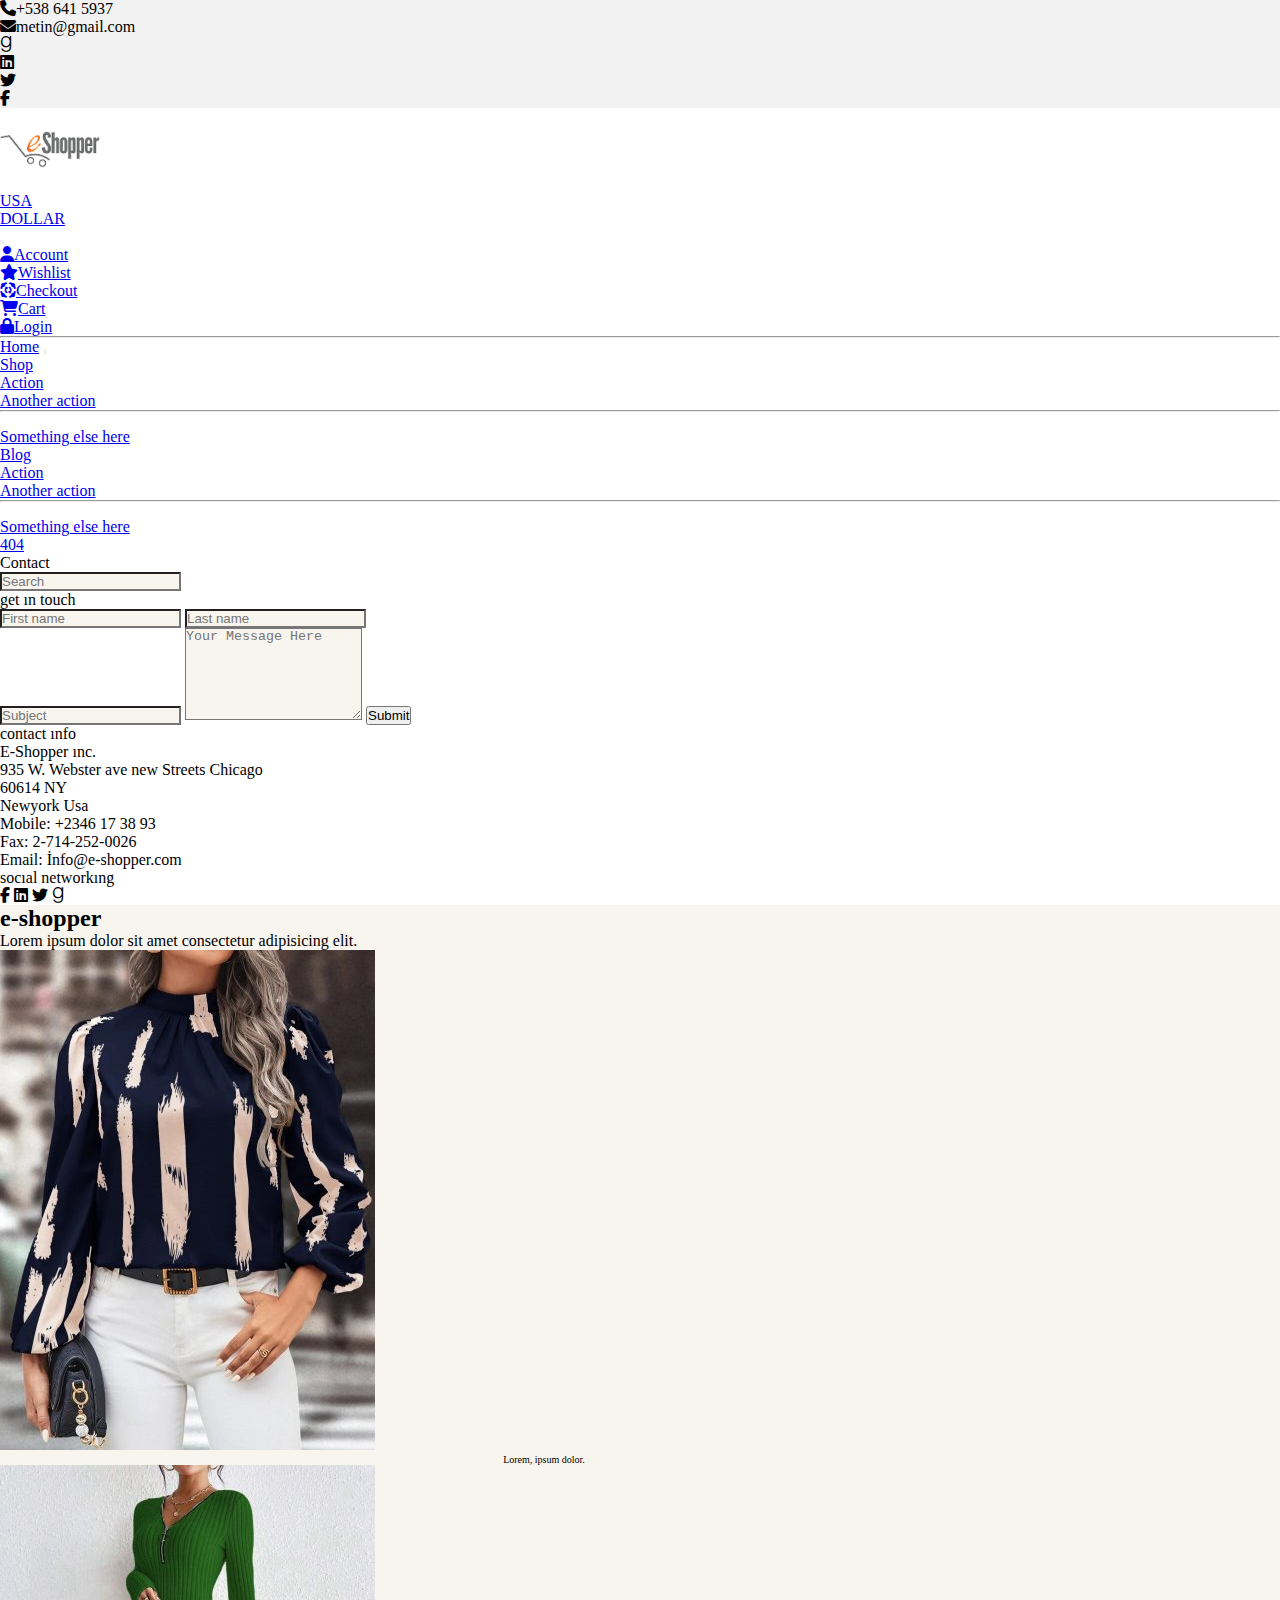
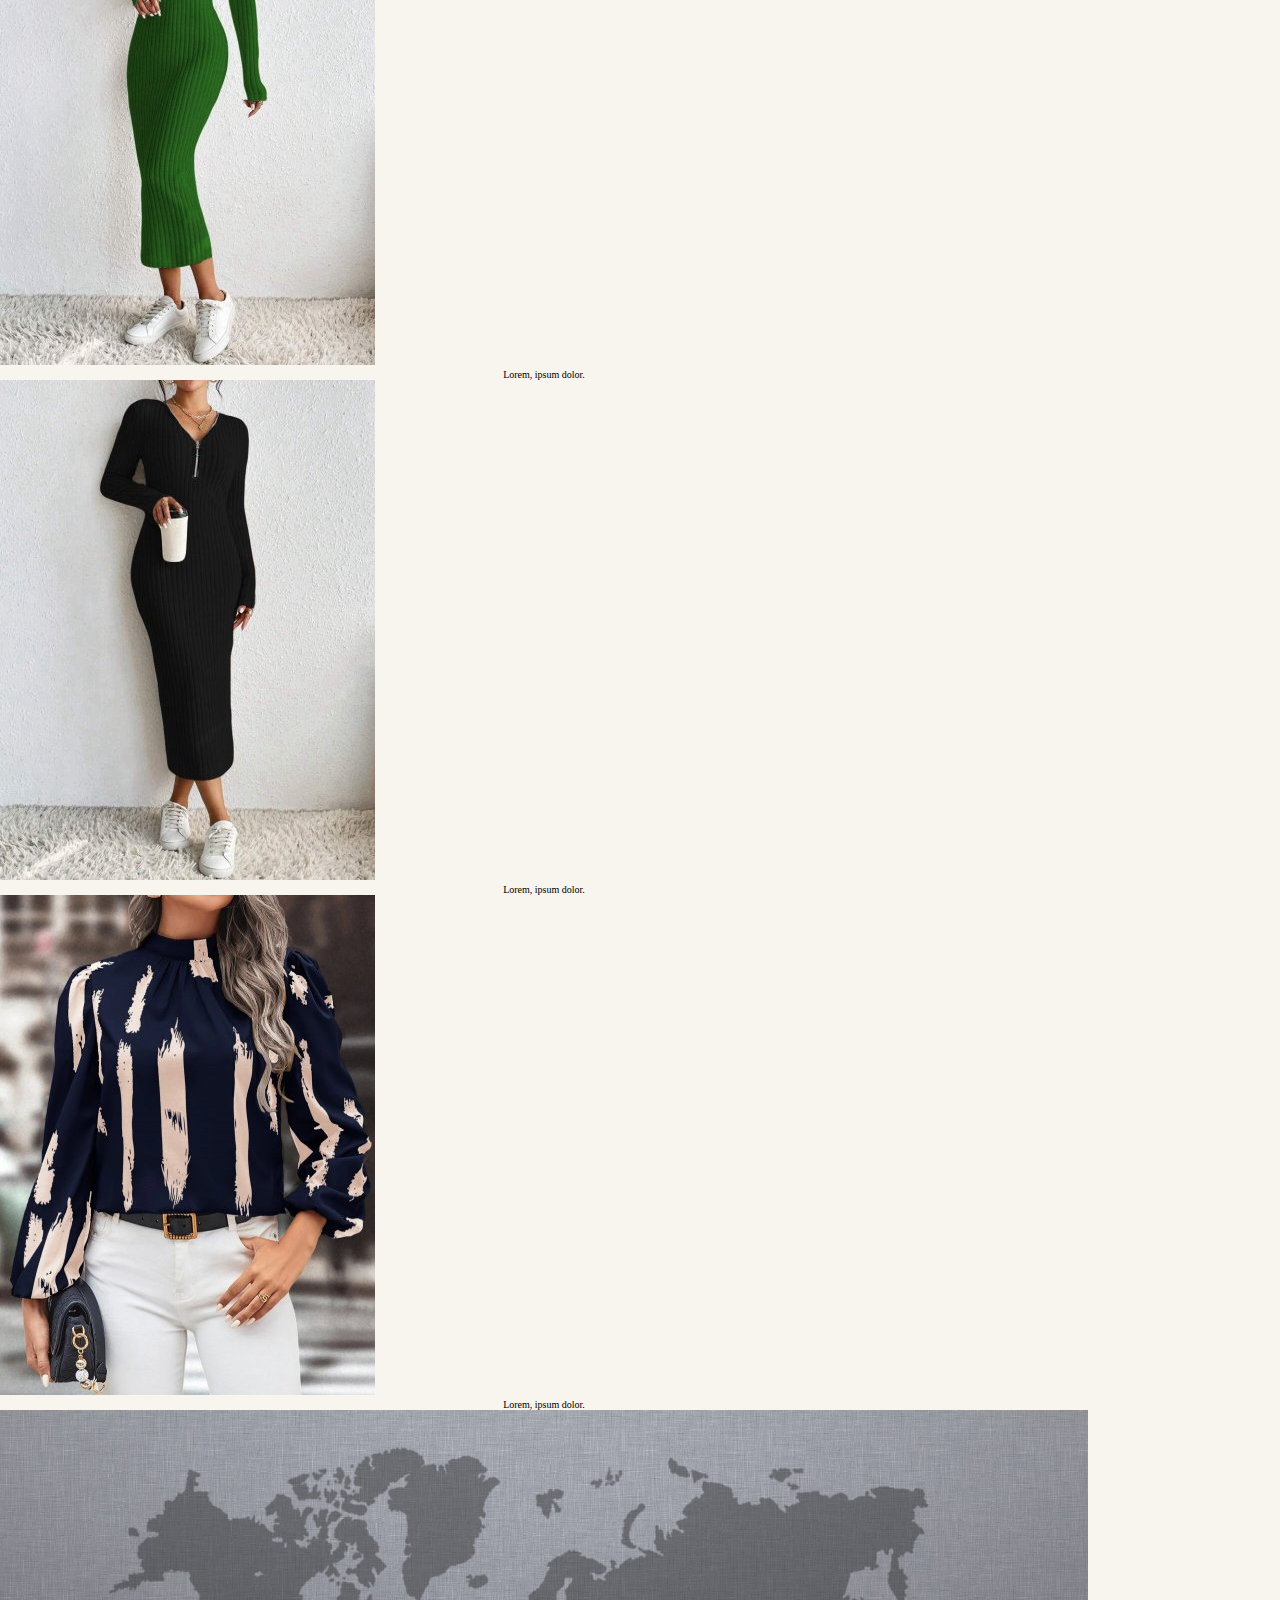
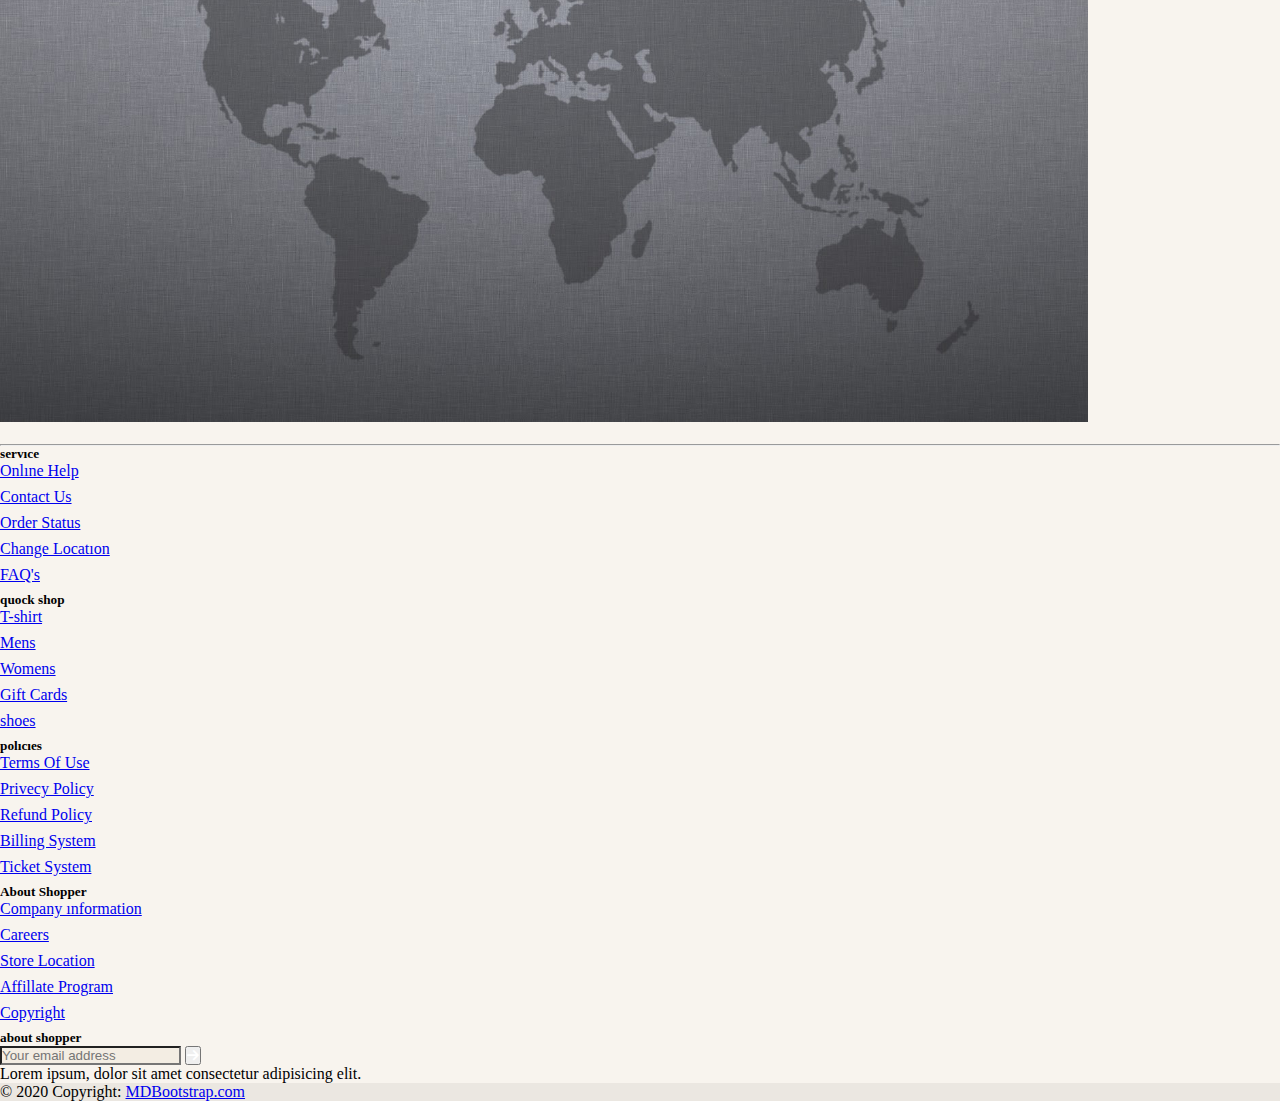
<file: e-ticaret-front-end/js/metin-bektemür-front-end-bitirme-projesi/contact.html>
<!DOCTYPE html>
<html lang="en">
<head>
    <meta charset="UTF-8">
    <meta name="viewport" content="width=device-width, initial-scale=1.0">
    <title>Document</title>
    <link href="https://cdn.jsdelivr.net/npm/bootstrap@5.3.2/dist/css/bootstrap.min.css" rel="stylesheet" integrity="sha384-T3c6CoIi6uLrA9TneNEoa7RxnatzjcDSCmG1MXxSR1GAsXEV/Dwwykc2MPK8M2HN" crossorigin="anonymous">
    <link rel="stylesheet" href="https://cdnjs.cloudflare.com/ajax/libs/font-awesome/6.4.2/css/all.min.css">
    <link rel="stylesheet" href="style.css">
</head>
<body>
      
    <!-- !head -->
    <header class="">
      <div class="row" style="background-color: rgba(0, 0, 0, 0.05);">
       <div class="col-12 col-sm-7 col-md-6 col-lg-5 mt-sm-3 mb-sm-3 mb-0 ">
           <div class="row">
               <div class="col-6">
                   <i class="fa-solid fa-phone"></i>+538 641 5937
               </div>
               <div class="col-6">
                   <i class="fa-solid fa-envelope"></i>metin@gmail.com
               </div>
           </div>
       </div>
       <div class="col-3 col-sm-1 col-md-3  col-lg-5 ">
           <div class="row"></div>
       </div>
       <div class="col-6 col-sm-4 col-md-3 col-lg-2 mt-sm-3 mb-sm-3 mb-0">
           <div class="row">
               <div class="col-3">
                   <i class="fa-brands fa-goodreads-g"></i>
               </div>
               <div class="col-3">
                   <i class="fa-brands fa-linkedin"></i>
               </div>
               <div class="col-3">
                   <i class="fa-brands fa-twitter"></i>
               </div>
               <div class="col-3">
                   <i class="fa-brands fa-facebook-f"></i>
               </div>
           </div>
       </div>



   </div>
    <!-- !navbar -->
    <nav class="navbar navbar-expand-lg ">
        <div class="container-fluid d-flex justify-content-between">
          <a class="  marka" href="#"><img class="" style="width: 100px;" src="images/logo.png" alt=""></a>
          <ul class="navbar-nav">
            <li class="nav-item px-5">
              <a class="nav-link border border-black px-4" aria-current="page" href="#">USA</a>
            </li>
            <li class="nav-item mx-1">
              <a class="nav-link border border-black" href="#">DOLLAR</a>
            </li>
        </ul>
          <button class="navbar-toggler" type="button" data-bs-toggle="collapse" data-bs-target="#navbarNav" aria-controls="navbarNav" aria-expanded="false" aria-label="Toggle navigation">
            <span class="navbar-toggler-icon"></span>
          </button>
          <div class="collapse navbar-collapse justify-content-end" id="navbarNav">
            <ul class="navbar-nav mx-4">
              <li class="nav-item mx-1">
                <a class="nav-link active" href="anasayfa.html" aria-current="page" href="#"><i class="fa-solid fa-user mx-2"></i>Account</a>
              </li>
              <li class="nav-item mx-1">
                <a class="nav-link active" href="#"><i class="fa-sharp fa-solid fa-star mx-2"></i>Wishlist</a>
              </li>
              <li class="nav-item mx-1">
                <a class="nav-link active" href="detail.html"><i class="fa-solid fa-group-arrows-rotate mx-2"></i>Checkout</a>
              </li>
              <li class="nav-item mx-1">
                <a class="nav-link active" href="index.html"><i class="fa-solid fa-cart-shopping mx-2"></i>Cart</a>
              </li>
              <li class="nav-item mx-1">
                <a href="log-in.html" class="nav-link active"><i class="fa-solid fa-lock mx-2"></i>Login</a>
              </li>
            </ul>
          </div>
        </div>
      </nav>
    </header>
    <hr class="" style="margin: 0;">
     <!-- !navbar -->
    <!-- navbar altı -->
     <!-- ! navbarın altı -->
     <nav class="navbar navbar-expand-lg ">
        <div class="container-fluid">
          <a class="navbar-brand " href="#">Home</a>
          <button class="navbar-toggler" type="button" data-bs-toggle="collapse" data-bs-target="#navbarSupportedContent" aria-controls="navbarSupportedContent" aria-expanded="false" aria-label="Toggle navigation">
            <span class="navbar-toggler-icon"></span>
          </button>
          <div class="collapse navbar-collapse" id="navbarSupportedContent">
            <ul class="navbar-nav me-auto mb-2 mb-lg-0">
                <li class="nav-item dropdown">
                    <a class="nav-link dropdown-toggle active" href="#" role="button" data-bs-toggle="dropdown" aria-expanded="false">
                      Shop
                    </a>
                    <ul class="dropdown-menu">
                      <li><a class="dropdown-item" href="#">Action</a></li>
                      <li><a class="dropdown-item" href="#">Another action</a></li>
                      <li><hr class="dropdown-divider"></li>
                      <li><a class="dropdown-item" href="#">Something else here</a></li>
                    </ul>
                  </li>
              <li class="nav-item dropdown">
                <a class="nav-link dropdown-toggle active" href="#" role="button" data-bs-toggle="dropdown" aria-expanded="false">
                  Blog
                </a>
                <ul class="dropdown-menu">
                  <li><a class="dropdown-item" href="#">Action</a></li>
                  <li><a class="dropdown-item" href="#">Another action</a></li>
                  <li><hr class="dropdown-divider"></li>
                  <li><a class="dropdown-item" href="#">Something else here</a></li>
                </ul>
              </li>
              <li class="nav-item">
                <a class="nav-link" href="#">404</a>
              </li>
              <li class="nav-item">
                <a class="nav-link" aria-disabled="true">Contact</a>
              </li>
            </ul>
            <form class="d-flex" role="search">
              <input class="form-control me-2 rounded-0" type="search" placeholder="Search" aria-label="Search">
            </form>
          </div>
        </div>
      </nav>
      <!-- !navbar alrı çıkış -->
      <form class="pt-5 pb-5">
      <div class="row">
        <div class="col-8">
            <p class="text-uppercase text-center mb-4 fw-bold text-warning">get ın touch</p>
            <div class="d-flex gap-3">
             <input type="text" class="form-control" placeholder="First name" >
             <input type="email" class="form-control  " placeholder="Last name">
            </div>
            <div class="mt-3">
                <input type="text" class="form-control mb-3" placeholder="Subject" aria-label="First name"
                 >
                <textarea class="form-control mb-3" id="exampleFormControlTextarea1" rows="6" placeholder="Your Message Here" ></textarea>
                <button type="submit" class="btn btn-warning rounded-0 text-light float-end">Submit</button>
            </div>
        </div>
        <div class="col-4 ">
            <p class="text-uppercase text-warning text-center fw-bold ">contact ınfo</p>
            <div class="pt-3">
                <div class="">
                    <p>E-Shopper ınc.</p>
                    <p>935 W. Webster  ave new Streets Chicago  </p>
                    <p>60614 NY</p>
                    <p>Newyork Usa </p>
                    <p>Mobile: +2346 17 38 93</p>
                    <p>Fax: 2-714-252-0026</p>
                    <p>Email: İnfo@e-shopper.com</p>    
                </div>
                <div class="">
                <p class="text-uppercase text-warning text-center fw-bold mt-3 ">socıal networkıng</p>
                <div class="d-flex m-auto justify-content-between pt-3" style="max-width: 30%;">
                <i class="fa-brands fa-facebook-f"></i>
                <i class="fa-brands fa-linkedin"></i>
                <i class="fa-brands fa-twitter"></i>
                <i class="fa-brands fa-goodreads-g"></i>
              </div>
              </div>
                </div>
             </div>
        </div>
      </div>
    </form>
    
<!-- ! footer -->  
<footer class=" text-center text-lg-start" style="background-color: #ebe0d05a;">
    <div class="row m-auto d-flex align-items-center" style="width: 85%;">
     <div class="col-lg-2 pt-4" style="max-width: 100%;">
       <h2 style="max-width: 100%;" class="text-uppercase"><span class="text-warning">e</span>-shopper</h2>
       <p style="max-width: 100%;" class="text-justify">Lorem ipsum dolor sit amet consectetur adipisicing elit.</p>
     </div>
     <div class="col-lg-7">
       <div class="row">
         <div class="col-3 py-4">
           <img src="images/card1.jpg" style="max-width: 100%;" alt="">
           <p style="font-size:10px; text-align: center;">Lorem, ipsum dolor.</p>
         </div>
         <div class="col-3 py-4">
           <img src="images/card2.jpg" style="max-width:100%;" alt="">
           <p style="font-size:10px; text-align: center;">Lorem, ipsum dolor.</p>
         </div>
         <div class="col-3 py-4">
           <img src="images/card3.jpg" style="max-width:100%; " alt="">
           <p style="font-size:10px; text-align: center;">Lorem, ipsum dolor.</p>
         </div>
         <div class="col-3 py-4">
           <img src="images/card1.jpg" style="max-width: 100%;" alt="">
           <p style="font-size:10px; text-align: center;">Lorem, ipsum dolor.</p>
         </div> 
       </div>
     </div>
     <div class="col-lg-3">
       <div class="pt-4 position-relative">
         <img src="images/footer.jpg" style="max-width: 100%;">
         <p class="position-absolute " style=" top:50%; left: 50%; transform: translate(-50%,-50%);">
           Lorem ipsum dolor sit amet.</p>
         </div>
     </div>
    </div>
     
    <hr> 
 
   <!-- Grid container -->
   <div class=" py-4 container">
     <!--Grid row-->
     <div class="row">
       <!--Grid column-->
       <div class="col-lg-2 col-md-6 mb-4 mb-md-0">
         <h5 class="text-uppercase">servıce</h5>
         <ul class="list-unstyled mt-3 footer-bosluk">
           <li>
             <a href="#!" class="text-body text-decoration-none">Onlıne Help</a>
           </li>
           <li>
             <a href="#!" class="text-body text-decoration-none">Contact Us</a>
           </li>
           <li>
             <a href="#!" class="text-body text-decoration-none">Order Status</a>
           </li>
           <li>
             <a href="#!" class="text-body text-decoration-none">Change Locatıon</a>
           </li>
           <li>
             <a href="#!" class="text-body text-decoration-none">FAQ's</a>
           </li>
         </ul>
       </div>
       <!--Grid column-->
 
       <!--Grid column-->
       <div class="col-lg-2 col-md-6 mb-4 mb-md-0">
         <h5 class="text-uppercase">quock shop</h5>
         <ul class="list-unstyled mt-3 footer-bosluk">
           <li>
             <a href="#!" class="text-body text-decoration-none">T-shirt</a>
           </li>
           <li>
             <a href="#!" class="text-body text-decoration-none">Mens</a>
           </li>
           <li>
             <a href="#!" class="text-body text-decoration-none">Womens</a>
           </li>
           <li>
             <a href="#!" class="text-body text-decoration-none">Gift Cards</a>
           </li>
           <li>
             <a href="#!" class="text-body text-decoration-none">shoes</a>
           </li>
         </ul>
       </div>
       <!--Grid column-->
 
       <!--Grid column-->
       <div class="col-lg-2 col-md-6 mb-4 mb-md-0">
         <h5 class="text-uppercase">polıcıes</h5>
 
         <ul class="list-unstyled mt-3 footer-bosluk">
           <li>
             <a href="#!" class="text-body text-decoration-none">Terms Of Use</a>
           </li>
           <li>
             <a href="#!" class="text-body text-decoration-none">Privecy Policy</a>
           </li>
           <li>
             <a href="#!" class="text-body text-decoration-none">Refund Policy</a>
           </li>
           <li>
             <a href="#!" class="text-body text-decoration-none">Billing System</a>
           </li>
           <li>
             <a href="#!" class="text-body text-decoration-none">Ticket System</a>
           </li>
         </ul>
       </div>
       <!--Grid column-->
 
       <!--Grid column-->
       <div class="col-lg-2 col-md-6 mb-4 mb-md-0">
         <h5 class="text-uppercase">About Shopper</h5>
 
         <ul class="list-unstyled mt-3 footer-bosluk">
           <li>
             <a href="#!" class="text-body text-decoration-none">Company ınformation</a>
           </li>
           <li>
             <a href="#!" class="text-body text-decoration-none">Careers</a>
           </li>
           <li>
             <a href="#!" class="text-body text-decoration-none">Store Location</a>
           </li>
           <li>
             <a href="#!" class="text-body text-decoration-none">Affillate Program</a>
           </li>
           <li>
             <a href="#!" class="text-body text-decoration-none">Copyright</a>
           </li>
         </ul>
       </div>
       <div class="col-1"></div>
       <!-- !buton footer -->
       <div class="col-lg-3 col-md-6 mb-4 mb-md-0">
         <h5 class="text-uppercase text-center mb-4">about shopper</h5> 
         <div class="input-group mb-3">
           <input type="text" class="form-control rounded-0" placeholder="Your email address" aria-label="Recipient's username" aria-describedby="button-addon2">
           <button class="btn btn-outline-secondary text-bg-warning rounded-0" type="button" id="button-addon2"><i class="fa-solid fa-arrow-right" style="color: #ffffff;"></i></button>
         </div>
         <p>Lorem ipsum, dolor sit amet consectetur adipisicing elit.</p>
       </div>
       <!-- !buton footer -->
       <!--Grid column-->
     </div>
     <!--Grid row-->
   </div>
   <!-- Grid container -->
 
   <!-- Copyright -->
   <div class="text-center p-3" style="background-color: rgba(0, 0, 0, 0.05);">
     © 2020 Copyright:
     <a class="text-body text-decoration-none" href="https://mdbootstrap.com/">MDBootstrap.com</a>
   </div>
   <!-- Copyright -->
 </footer>
 <script src="https://cdn.jsdelivr.net/npm/bootstrap@5.3.2/dist/js/bootstrap.bundle.min.js" integrity="sha384-C6RzsynM9kWDrMNeT87bh95OGNyZPhcTNXj1NW7RuBCsyN/o0jlpcV8Qyq46cDfL" crossorigin="anonymous"></script>
 <script src="main.js"></script>

</body>
</html>
</file>
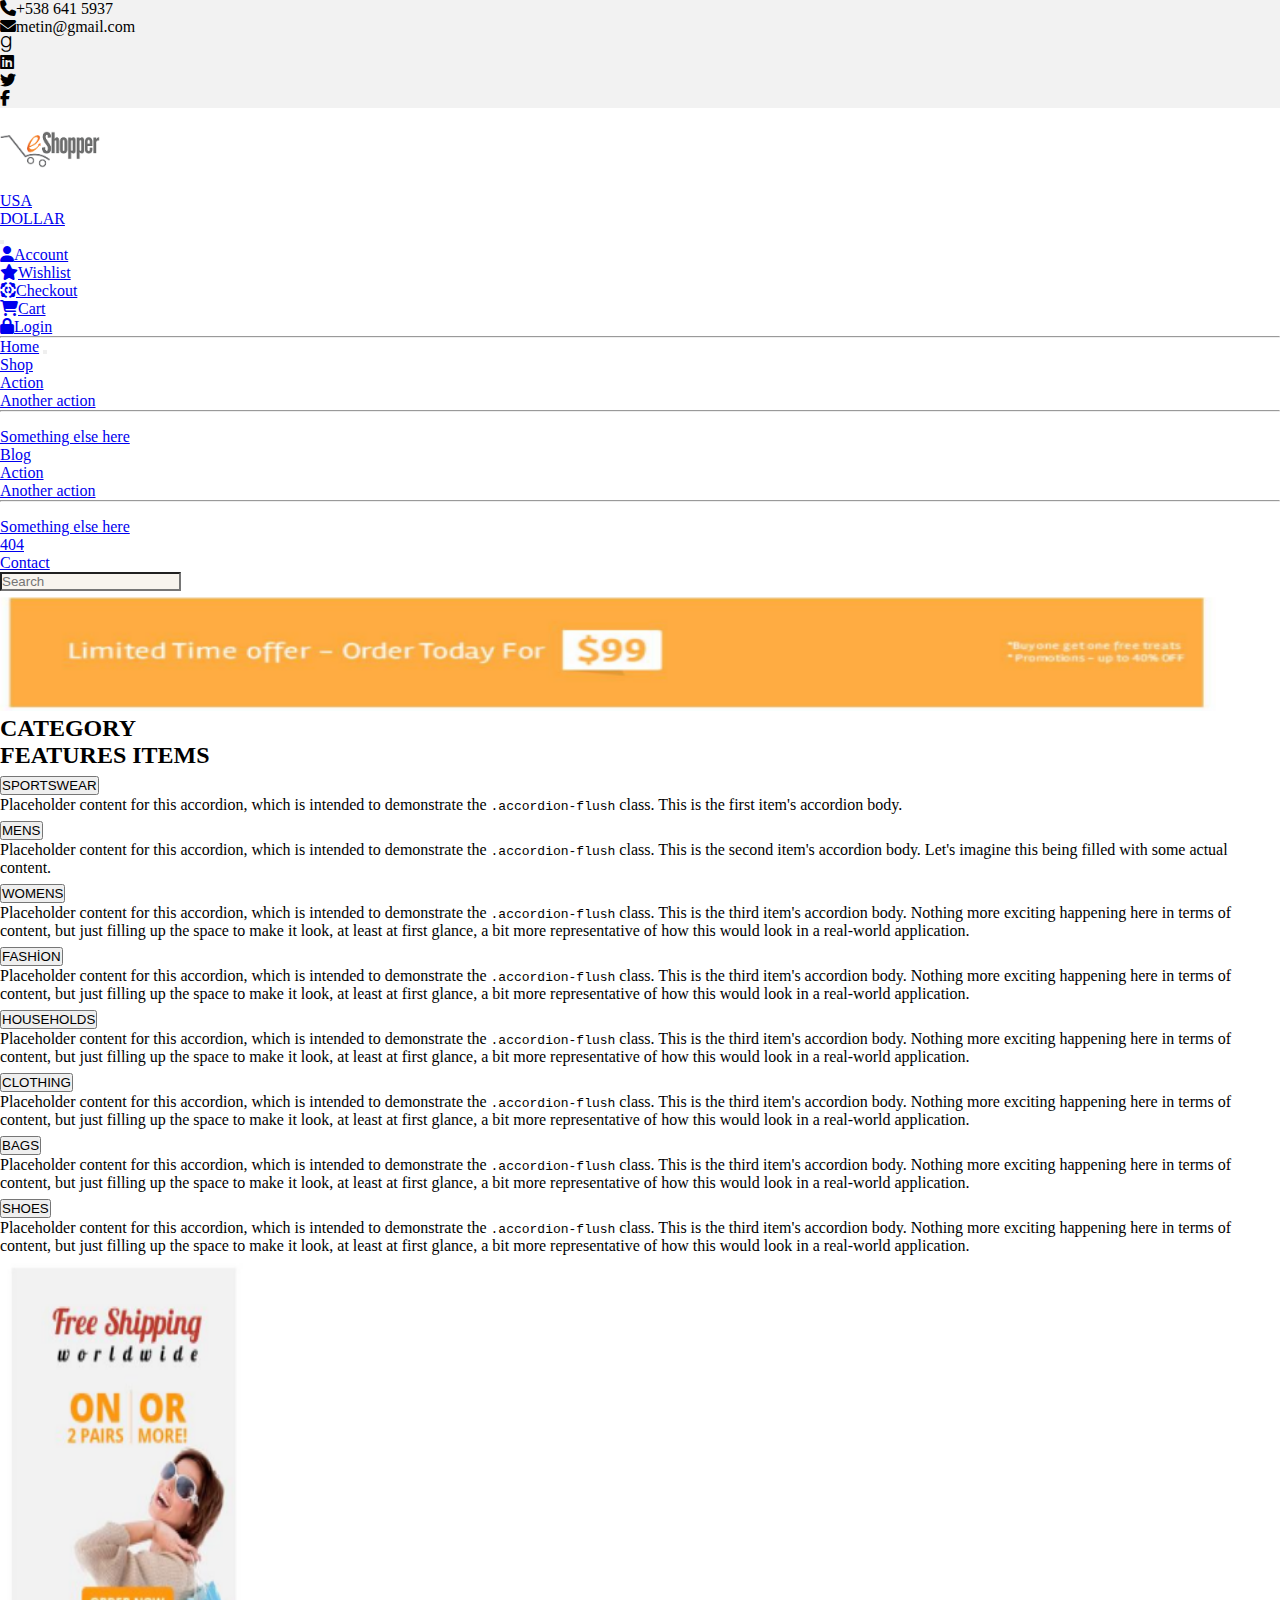
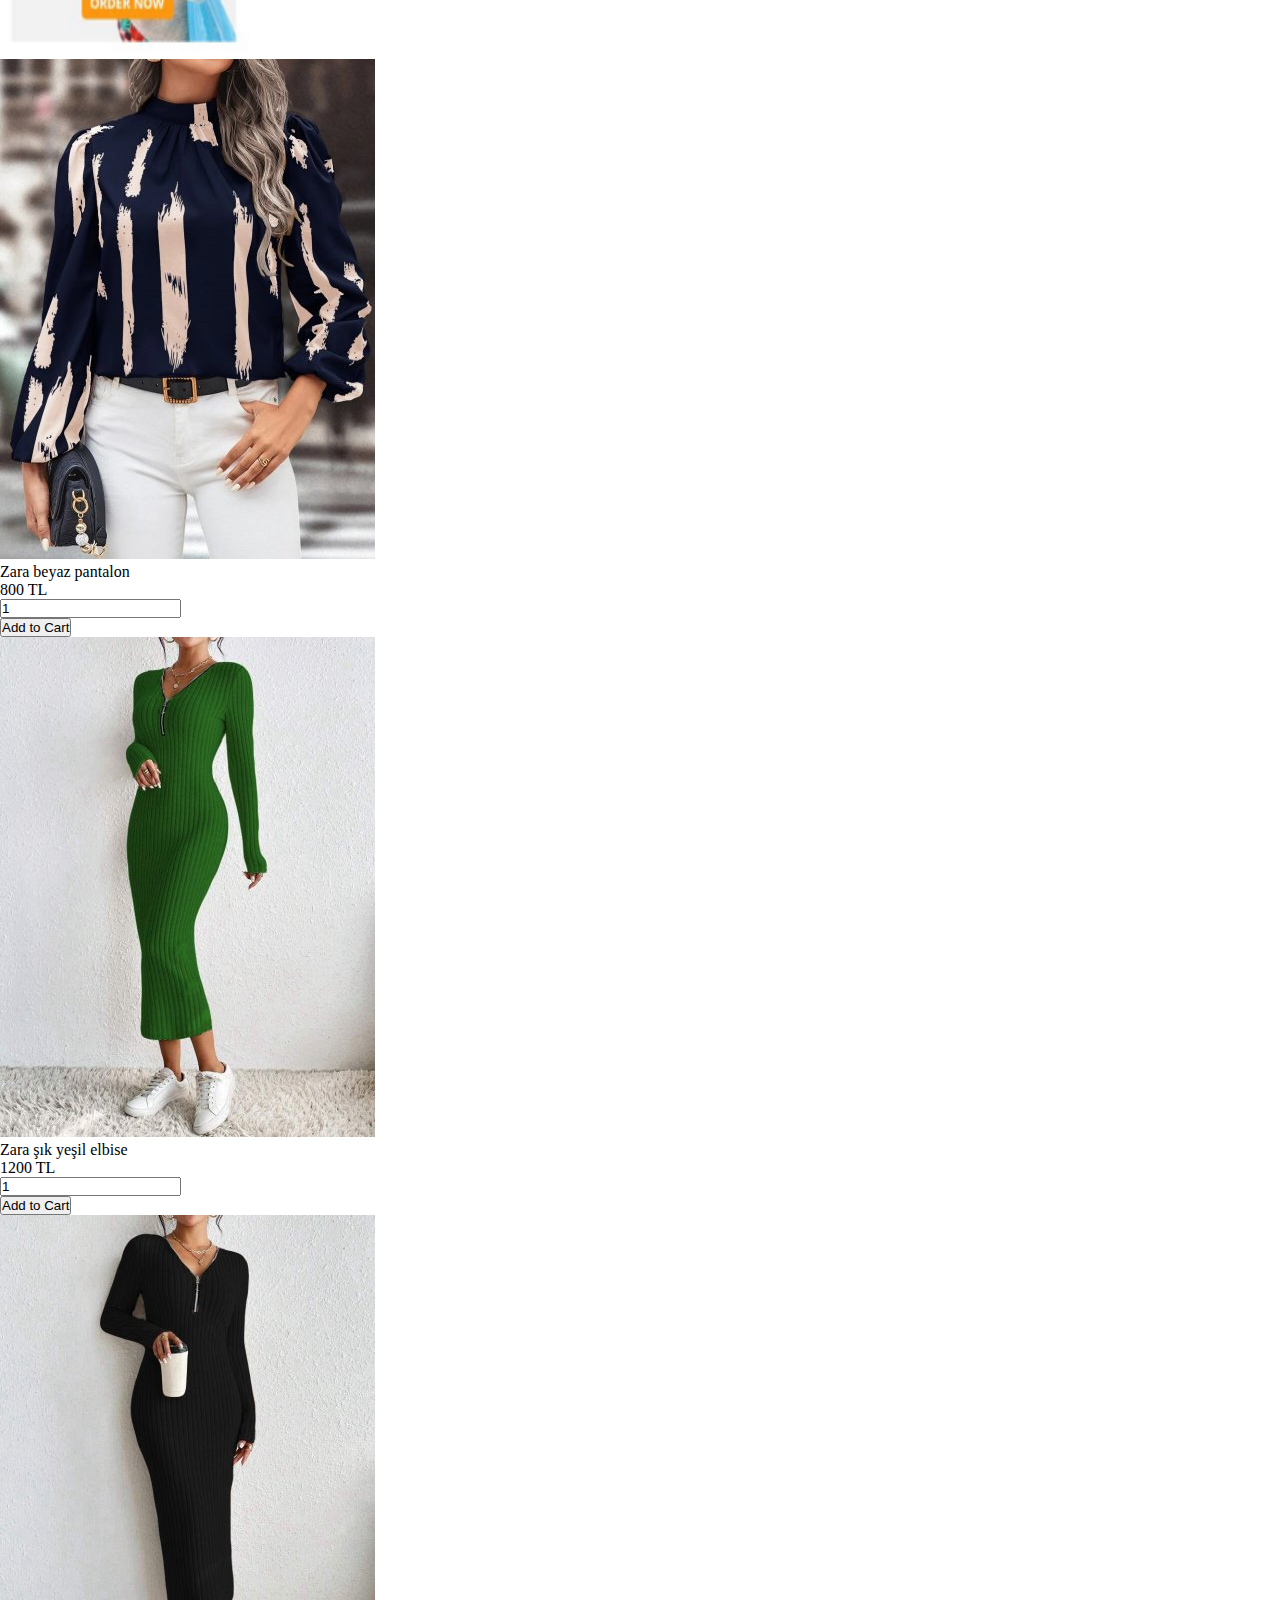
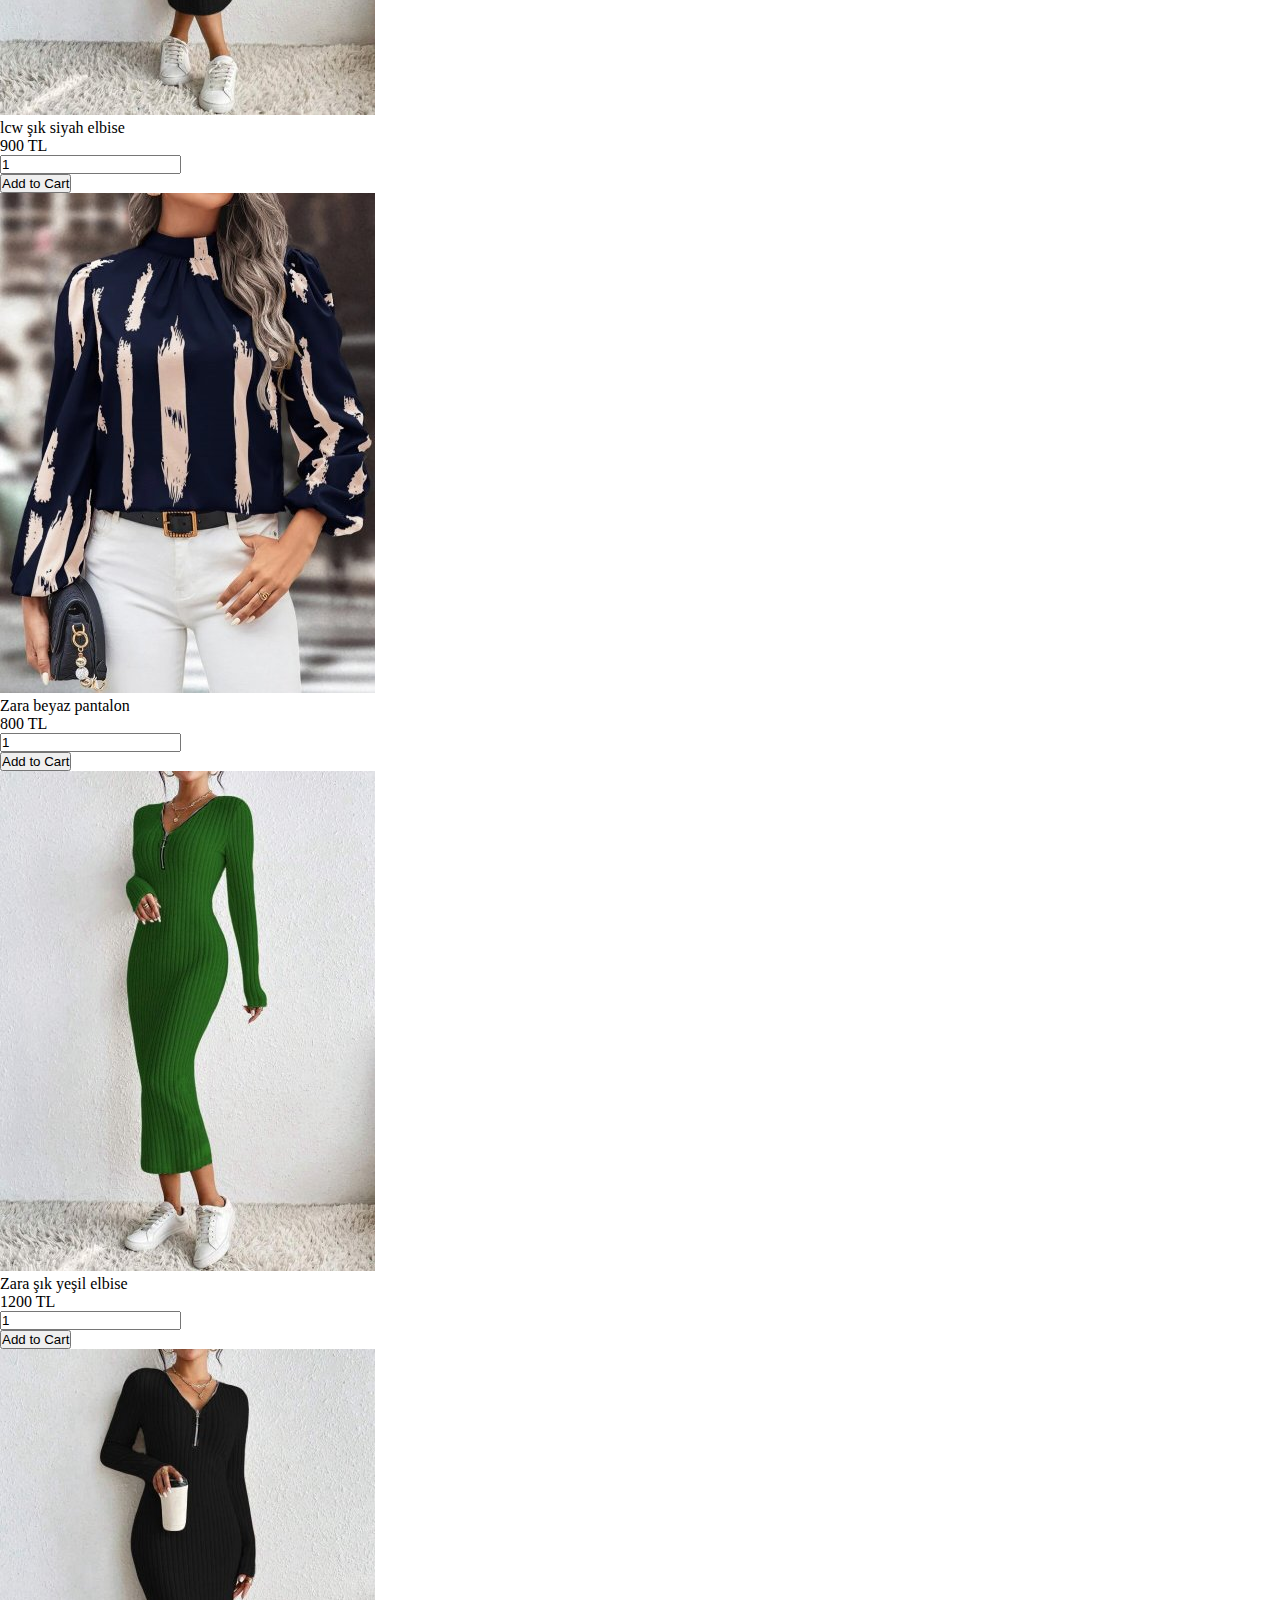
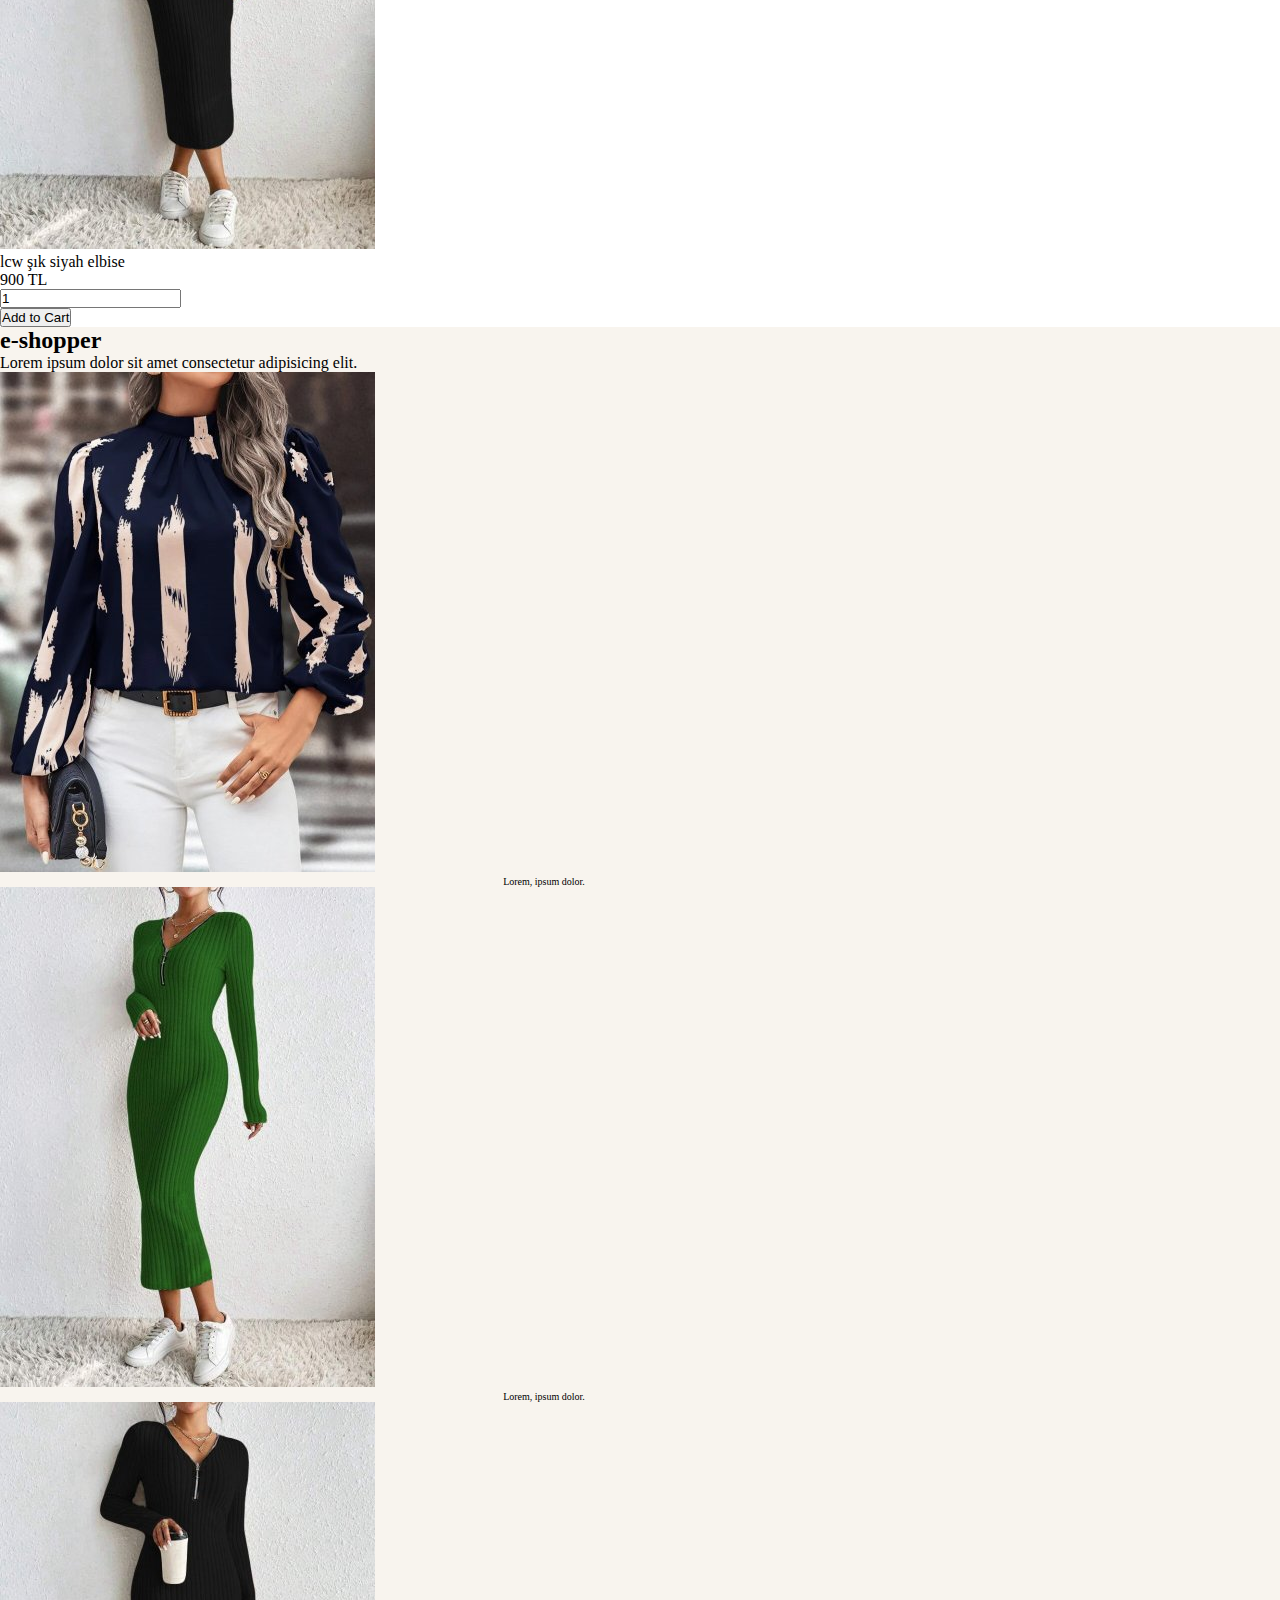
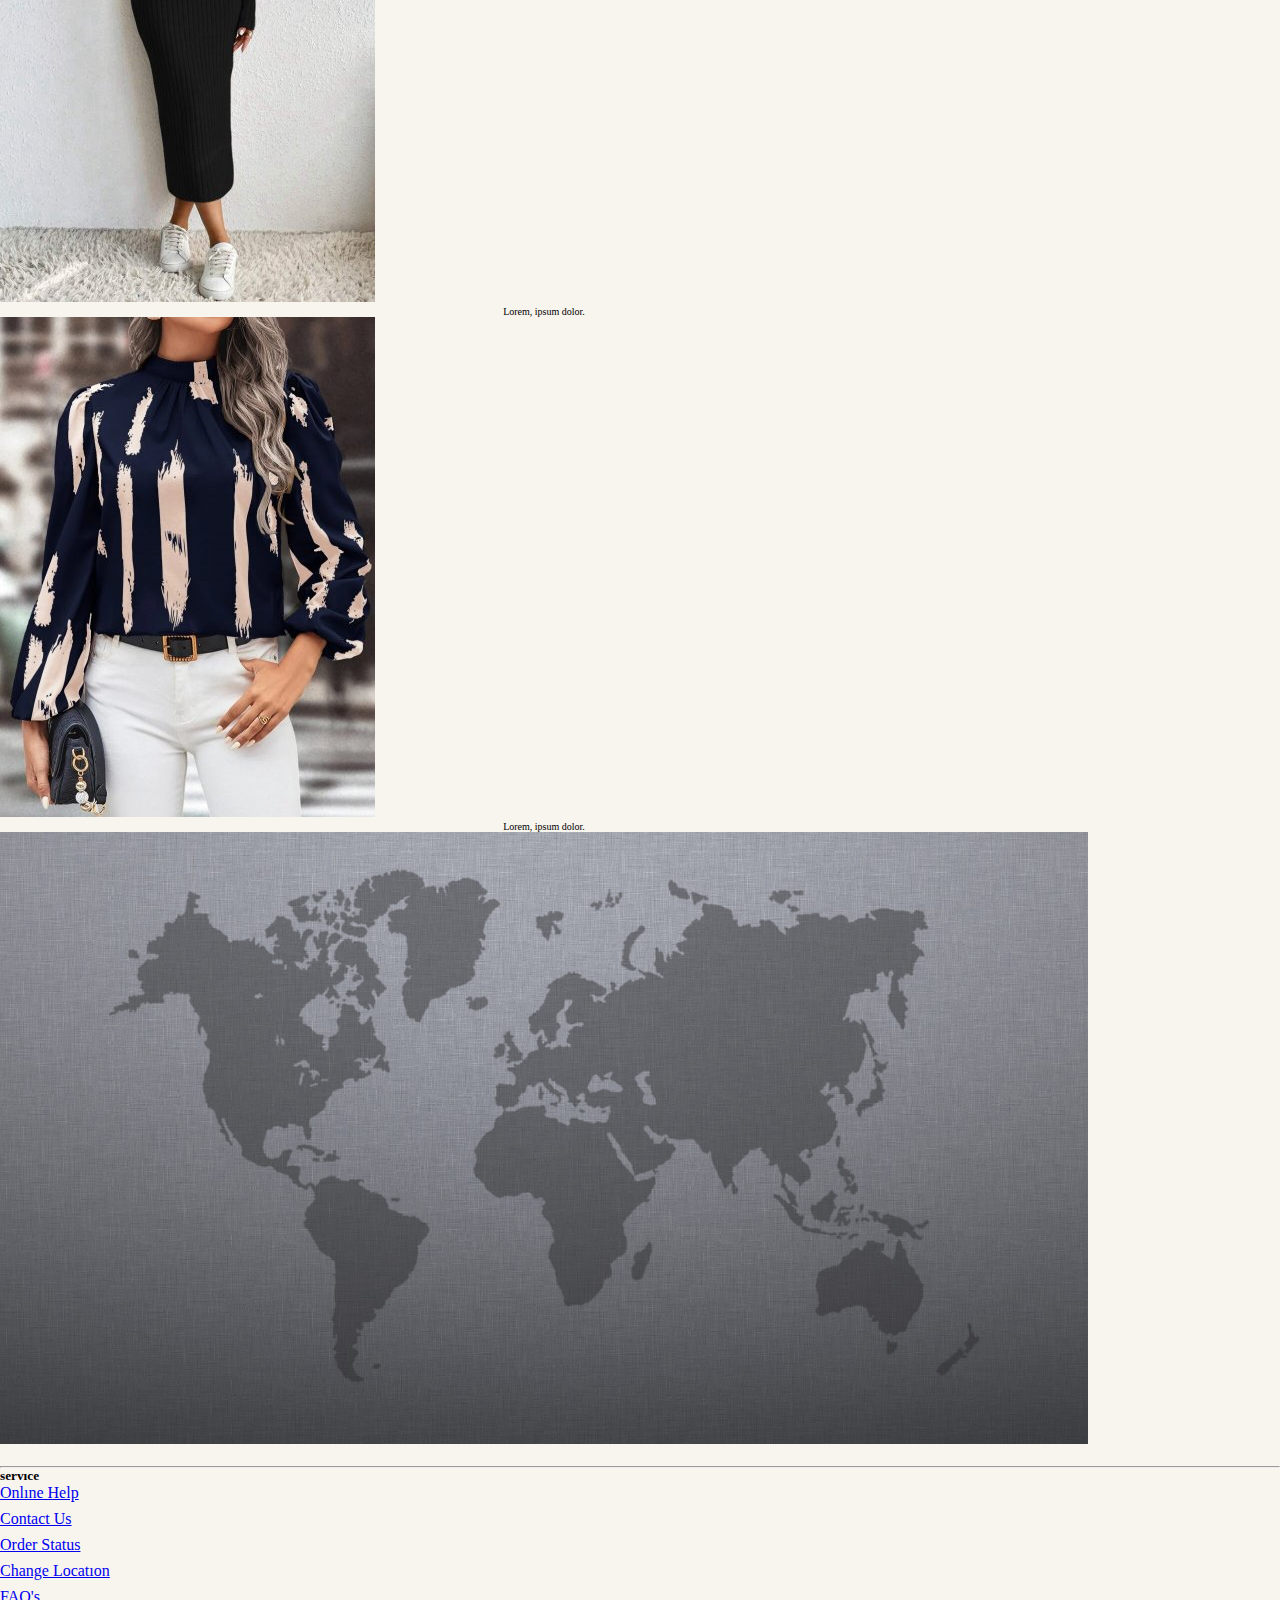
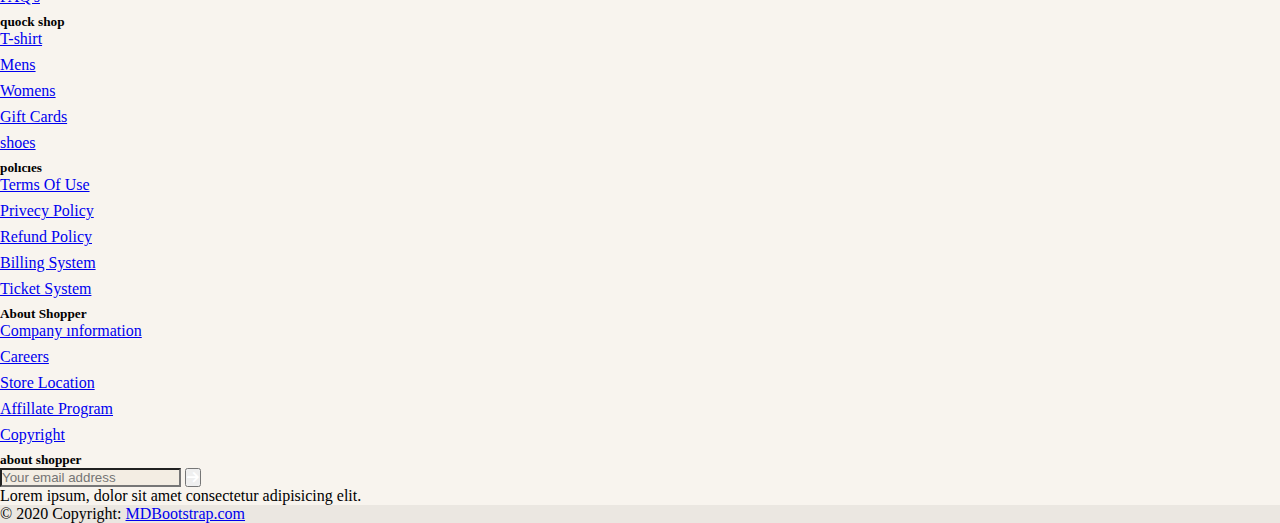
<file: e-ticaret-front-end/js/metin-bektemür-front-end-bitirme-projesi/detail.html>
<!DOCTYPE html>
<html lang="en">
<head>
    <meta charset="UTF-8">
    <meta name="viewport" content="width=device-width, initial-scale=1.0">
    <title>Shopping List</title>

    <link rel="stylesheet" href="style.css">

    <!--Bootstrap-->
    <link href="https://cdn.jsdelivr.net/npm/bootstrap@5.3.2/dist/css/bootstrap.min.css" rel="stylesheet" integrity="sha384-T3c6CoIi6uLrA9TneNEoa7RxnatzjcDSCmG1MXxSR1GAsXEV/Dwwykc2MPK8M2HN" crossorigin="anonymous">

    <!--Fontawesome-->
    <link rel="stylesheet" href="https://cdnjs.cloudflare.com/ajax/libs/font-awesome/6.4.2/css/all.min.css">
</head>
<body class="">
  
    <!-- !head -->
    <header class="">
      <div class="row" style="background-color: rgba(0, 0, 0, 0.05);">
       <div class="col-12 col-sm-7 col-md-6 col-lg-5 mt-sm-3 mb-sm-3 mb-0 ">
           <div class="row">
               <div class="col-6">
                   <i class="fa-solid fa-phone"></i>+538 641 5937
               </div>
               <div class="col-6">
                   <i class="fa-solid fa-envelope"></i>metin@gmail.com
               </div>
           </div>
       </div>
       <div class="col-3 col-sm-1 col-md-3  col-lg-5">
           <div class="row"></div>
       </div>
       <div class="col-6 col-sm-4 col-md-3 col-lg-2 mt-sm-3 mb-sm-3 mb-0">
           <div class="row">
               <div class="col-3">
                   <i class="fa-brands fa-goodreads-g"></i>
               </div>
               <div class="col-3">
                   <i class="fa-brands fa-linkedin"></i>
               </div>
               <div class="col-3">
                   <i class="fa-brands fa-twitter"></i>
               </div>
               <div class="col-3">
                   <i class="fa-brands fa-facebook-f"></i>
               </div>
           </div>
       </div>



   </div>


  <!-- !head çıkış -->
    <body class="container-fluid">
        <nav class="navbar navbar-expand-lg ">
            <div class="container-fluid d-flex justify-content-between">
              <a class="  marka" href="#"><img class="" style="width: 100px;" src="images/logo.png" alt=""></a>
              <ul class="navbar-nav">
                <li class="nav-item px-5">
                  <a class="nav-link border border-black px-4" aria-current="page" href="#">USA</a>
                </li>
                <li class="nav-item mx-1">
                  <a class="nav-link border border-black" href="#">DOLLAR</a>
                </li>
            </ul>
              <button class="navbar-toggler shadow-none" type="button" data-bs-toggle="collapse" data-bs-target="#navbarNav" aria-controls="navbarNav" aria-expanded="false" aria-label="Toggle navigation">
                <span class="navbar-toggler-icon"></span>
              </button>
              <div class="collapse navbar-collapse justify-content-end" id="navbarNav">
                <ul class="navbar-nav mx-4">
                  <li class="nav-item mx-1">
                    <a class="nav-link active" href="anasayfa.html" aria-current="page" href="#"><i class="fa-solid fa-user mx-2"></i>Account</a>
                  </li>
                  <li class="nav-item mx-1">
                    <a class="nav-link active" href="#"><i class="fa-sharp fa-solid fa-star mx-2"></i>Wishlist</a>
                  </li>
                  <li class="nav-item mx-1">
                    <a class="nav-link active" href="detail.html"><i class="fa-solid fa-group-arrows-rotate mx-2"></i>Checkout</a>
                  </li>
                  <li class="nav-item mx-1">
                    <a class="nav-link active" href="index.html" ><i class="fa-solid fa-cart-shopping mx-2"></i>Cart</a>
                  </li>
                  <li class="nav-item mx-1">
                    <a href="log-in.html" class="nav-link active" ><i class="fa-solid fa-lock mx-2"></i>Login</a>
                  </li>
                </ul>
              </div>
            </div>
          </nav>
        <hr style="margin: 0;">
        <!-- ! navbarın altı -->
        <nav class="navbar navbar-expand-lg ">
            <div class="container-fluid">
              <a class="navbar-brand " href="#">Home</a>
              <button class="navbar-toggler shadow-none" type="button" data-bs-toggle="collapse" data-bs-target="#navbarSupportedContent" aria-controls="navbarSupportedContent" aria-expanded="false" aria-label="Toggle navigation">
                <span class="navbar-toggler-icon"></span>
              </button>
              <div class="collapse navbar-collapse" id="navbarSupportedContent">
                <ul class="navbar-nav me-auto mb-2 mb-lg-0">
                    <li class="nav-item dropdown">
                        <a class="nav-link dropdown-toggle active" href="#" role="button" data-bs-toggle="dropdown" aria-expanded="false">
                          Shop
                        </a>
                        <ul class="dropdown-menu">
                          <li><a class="dropdown-item" href="#">Action</a></li>
                          <li><a class="dropdown-item" href="#">Another action</a></li>
                          <li><hr class="dropdown-divider"></li>
                          <li><a class="dropdown-item" href="#">Something else here</a></li>
                        </ul>
                      </li>
                  <li class="nav-item dropdown">
                    <a class="nav-link dropdown-toggle active" href="#" role="button" data-bs-toggle="dropdown" aria-expanded="false">
                      Blog
                    </a>
                    <ul class="dropdown-menu">
                      <li><a class="dropdown-item" href="#">Action</a></li>
                      <li><a class="dropdown-item" href="#">Another action</a></li>
                      <li><hr class="dropdown-divider"></li>
                      <li><a class="dropdown-item" href="#">Something else here</a></li>
                    </ul>
                  </li>
                  <li class="nav-item">
                    <a class="nav-link" href="#">404</a>
                  </li>
                  <li class="nav-item">
                    <a class="nav-link" href="contact.html" aria-disabled="true">Contact</a>
                  </li>
                </ul>
                <form class="d-flex" role="search">
                  <input class="form-control me-2 rounded-0" type="search" placeholder="Search" aria-label="Search">
                </form>
              </div>
            </div>
          </nav>
          <!-- !çıkış -->
          <div class="text-center mt-5 mb-5">
            <img src="images/sell.png" style="width: 95%; height:120px;" alt="">
          </div>
          <div class="row text-center">
            <div class="col-md-3 ">
                <h2 class="text-warning">CATEGORY</h2>
            </div>
            <div class="col-md-9">
                <h2 class="text-warning">FEATURES ITEMS</h2>
            </div>
          </div>
          <!-- !side-bar -->
          <div class="row">
            <div class="col-3">
          <div class="mt-5" style="max-width: 100%;">
            <div class="accordion accordion-flush" id="accordionFlushExample">
              <div class="accordion-item">
                <h2 class="accordion-header">
                  <button class="accordion-button collapsed  shadow-none" type="button" data-bs-toggle="collapse" data-bs-target="#flush-collapseOne" aria-expanded="false" aria-controls="flush-collapseOne">
                   SPORTSWEAR
                  </button>
                </h2>
                <div id="flush-collapseOne" class="accordion-collapse collapse" data-bs-parent="#accordionFlushExample">
                  <div class="accordion-body">Placeholder content for this accordion, which is intended to demonstrate the <code>.accordion-flush</code> class. This is the first item's accordion body.</div>
                </div>
              </div>
    
              <div class="accordion-item">
                <h2 class="accordion-header">
                  <button class="accordion-button collapsed shadow-none" type="button" data-bs-toggle="collapse" data-bs-target="#flush-collapseTwo" aria-expanded="false" aria-controls="flush-collapseTwo">
                   MENS
                  </button>
                </h2>
                <div id="flush-collapseTwo" class="accordion-collapse collapse" data-bs-parent="#accordionFlushExample">
                  <div class="accordion-body">Placeholder content for this accordion, which is intended to demonstrate the <code>.accordion-flush</code> class. This is the second item's accordion body. Let's imagine this being filled with some actual content.</div>
                </div>
              </div>
    
              <div class="accordion-item">
                <h2 class="accordion-header">
                  <button class="accordion-button collapsed shadow-none" type="button" data-bs-toggle="collapse" data-bs-target="#flush-collapseThree" aria-expanded="false" aria-controls="flush-collapseThree">
                    WOMENS
                  </button>
                </h2>
                <div id="flush-collapseThree" class="accordion-collapse collapse" data-bs-parent="#accordionFlushExample">
                  <div class="accordion-body">Placeholder content for this accordion, which is intended to demonstrate the <code>.accordion-flush</code> class. This is the third item's accordion body. Nothing more exciting happening here in terms of content, but just filling up the space to make it look, at least at first glance, a bit more representative of how this would look in a real-world application.</div>
                </div>
              </div>
    
              <div class="accordion-item">
                <h2 class="accordion-header">
                  <button class="accordion-button collapsed shadow-none" type="button" data-bs-toggle="collapse" data-bs-target="#flush-collapsefour" aria-expanded="false" aria-controls="flush-collapseThree">
                    FASHİON
                  </button>
                </h2>
                <div id="flush-collapsefour" class="accordion-collapse collapse" data-bs-parent="#accordionFlushExample">
                  <div class="accordion-body">Placeholder content for this accordion, which is intended to demonstrate the <code>.accordion-flush</code> class. This is the third item's accordion body. Nothing more exciting happening here in terms of content, but just filling up the space to make it look, at least at first glance, a bit more representative of how this would look in a real-world application.</div>
                </div>
              </div>
              <div class="accordion-item">
                <h2 class="accordion-header">
                  <button class="accordion-button collapsed shadow-none" type="button" data-bs-toggle="collapse" data-bs-target="#flush-collapsefour" aria-expanded="false" aria-controls="flush-collapseThree">
                    HOUSEHOLDS
                  </button>
                </h2>
                <div id="flush-collapsefour" class="accordion-collapse collapse" data-bs-parent="#accordionFlushExample">
                  <div class="accordion-body">Placeholder content for this accordion, which is intended to demonstrate the <code>.accordion-flush</code> class. This is the third item's accordion body. Nothing more exciting happening here in terms of content, but just filling up the space to make it look, at least at first glance, a bit more representative of how this would look in a real-world application.</div>
                </div>
              </div>
              <div class="accordion-item">
                <h2 class="accordion-header">
                  <button class="accordion-button collapsed shadow-none" type="button" data-bs-toggle="collapse" data-bs-target="#flush-collapsefour" aria-expanded="false" aria-controls="flush-collapseThree">
                    CLOTHING
                  </button>
                </h2>
                <div id="flush-collapsefour" class="accordion-collapse collapse" data-bs-parent="#accordionFlushExample">
                  <div class="accordion-body">Placeholder content for this accordion, which is intended to demonstrate the <code>.accordion-flush</code> class. This is the third item's accordion body. Nothing more exciting happening here in terms of content, but just filling up the space to make it look, at least at first glance, a bit more representative of how this would look in a real-world application.</div>
                </div>
              </div>
              <div class="accordion-item">
                <h2 class="accordion-header">
                  <button class="accordion-button collapsed shadow-none" type="button" data-bs-toggle="collapse" data-bs-target="#flush-collapsefour" aria-expanded="false" aria-controls="flush-collapseThree">
                    BAGS
                  </button>
                </h2>
                <div id="flush-collapsefour" class="accordion-collapse collapse" data-bs-parent="#accordionFlushExample">
                  <div class="accordion-body">Placeholder content for this accordion, which is intended to demonstrate the <code>.accordion-flush</code> class. This is the third item's accordion body. Nothing more exciting happening here in terms of content, but just filling up the space to make it look, at least at first glance, a bit more representative of how this would look in a real-world application.</div>
                </div>
              </div>
              <div class="accordion-item">
                <h2 class="accordion-header">
                  <button class="accordion-button collapsed shadow-none" type="button" data-bs-toggle="collapse" data-bs-target="#flush-collapsefour" aria-expanded="false" aria-controls="flush-collapseThree">
                    SHOES
                  </button>
                </h2>
                <div id="flush-collapsefour" class="accordion-collapse collapse" data-bs-parent="#accordionFlushExample">
                  <div class="accordion-body">Placeholder content for this accordion, which is intended to demonstrate the <code>.accordion-flush</code> class. This is the third item's accordion body. Nothing more exciting happening here in terms of content, but just filling up the space to make it look, at least at first glance, a bit more representative of how this would look in a real-world application.</div>
                </div>
              </div>
           
            </div>
           </div>
            <div class="mt-5 text-center sell-1 ">
            <img src="images/sell-2.png "  alt="">
            </div>
        </div>
     
          <!-- !side-bar çıkış -->
          <div class="col-8 col-md-9">
        <div class="row mt-5">
                    <div class="col-6 col-md-4 text-center">
                        <img src="images/card1.jpg" id="p-img-1" style="max-width:70% ;">
                        <p class="product-name" id="p-name-1">Zara beyaz pantalon</p>
                        <p class="product-price" id="p-price-1 " name="800">800 TL</p>
                        <input type="number" id="p-count-1" style="max-width: 15%;" class="product-count" id="product-count-1" value="1">
                      <div class="text-center mb-4">
                        <button class="btn btn-info btn-cart mt-2 " name="1" >Add to  Cart</button>
                      </div>    
                    </div>
                    <div class="col-6 col-md-4 text-center">
                        <img src="images/card2.jpg" id="p-img-2" style="max-width: 70%;">
                        <p class="product-name" id="p-name-2">Zara şık yeşil elbise </p>
                        <p class="product-price" id="p-price-2" value="1200">1200 TL</p>
                        <input type="number" id="p-count-2" style="max-width: 15%;" class="product-count" id="product-count-1" value="1">
                      <div class="text-center mb-4">
                        <button class="btn btn-info btn-cart mt-2 " name="2">Add  to Cart</button>
                      </div>
                    </div>
                    <div class="col-6 col-md-4 text-center">
                        <img src="images/card3.jpg" id="p-img-3" style="max-width: 70%;">
                        <p class="product-name" id="p-name-3">lcw şık siyah elbise</p>
                        <p class="product-price" id="p-price-3" value="900">900 TL</p>
                        <input type="number" id="p-count-3" style="max-width: 15%;" class="product-count" id="product-count-1" value="1">
                      <div class="text-center mb-4">
                        <button class="btn btn-info btn-cart mt-2" name="3">Add to Cart</button>
                      </div>
                    </div>
                    <div class="col-6 col-md-4 text-center">
                        <img src="images/card1.jpg" id="p-img-4" style="max-width:70% ;">
                        <p class="product-name" id="p-name-4">Zara beyaz pantalon</p>
                        <p class="product-price" id="p-price-4" name="800">800 TL</p>
                        <input type="number" id="p-count-4" style="max-width: 15%;" class="product-count" id="product-count-1" value="1">
                      <div class="text-center mb-4">
                        <button class="btn btn-info btn-cart mt-2" name="1" >Add  to Cart</button>
                      </div>
                    </div>
                    <div class="col-6 col-md-4 text-center">
                        <img src="images/card2.jpg" id="p-img-5" style="max-width: 70%;">
                        <p class="product-name" id="p-name-5">Zara şık yeşil elbise </p>
                        <p class="product-price" id="p-price-5" value="1200">1200 TL</p>
                        <input type="number" id="p-count-5" style="max-width: 15%;" class="product-count" id="product-count-1" value="1">
                      <div class="text-center mb-4">
                        <button class="btn btn-info btn-cart mt-2 " name="2">Add  to Cart</button>
                      </div>
                    </div>
                    <div class="col-6 col-md-4 text-center">
                        <img src="images/card3.jpg" id="p-img-6" style="max-width: 70%;">
                        <p class="product-name" id="p-name-6">lcw şık siyah elbise</p>
                        <p class="product-price" id="p-price-6" value="900">900 TL</p>
                        <input type="number" id="p-count-6" style="max-width: 15%;" class="product-count" id="product-count-1" value="1">
                      <div class="text-center mb-4">
                        <button class="btn btn-info btn-cart mt-2" name="3">Add to Cart</button>
                      </div>
                    </div>
                </div>
            </div>
        </div>
            
<!-- ! footer -->  
<footer class=" text-center text-lg-start" style="background-color: #ebe0d05a;">
    <div class="row m-auto d-flex align-items-center" style="width: 85%;">
     <div class="col-lg-2 pt-4" style="max-width: 100%;">
       <h2 style="max-width: 100%;" class="text-uppercase"><span class="text-warning">e</span>-shopper</h2>
       <p style="max-width: 100%;" class="text-justify">Lorem ipsum dolor sit amet consectetur adipisicing elit.</p>
     </div>
     <div class="col-lg-7">
       <div class="row">
         <div class="col-3 py-4">
           <img src="images/card1.jpg" style="max-width: 100%;" alt="">
           <p style="font-size:10px; text-align: center;">Lorem, ipsum dolor.</p>
         </div>
         <div class="col-3 py-4">
           <img src="images/card2.jpg" style="max-width:100%;" alt="">
           <p style="font-size:10px; text-align: center;">Lorem, ipsum dolor.</p>
         </div>
         <div class="col-3 py-4">
           <img src="images/card3.jpg" style="max-width:100%; " alt="">
           <p style="font-size:10px; text-align: center;">Lorem, ipsum dolor.</p>
         </div>
         <div class="col-3 py-4">
           <img src="images/card1.jpg" style="max-width: 100%;" alt="">
           <p style="font-size:10px; text-align: center;">Lorem, ipsum dolor.</p>
         </div> 
       </div>
     </div>
     <div class="col-lg-3">
       <div class="pt-4 position-relative">
         <img src="images/footer.jpg" style="max-width: 100%;">
         <p class="position-absolute " style=" top:50%; left: 50%; transform: translate(-50%,-50%);">
           Lorem ipsum dolor sit amet.</p>
         </div>
     </div>
    </div>
     
    <hr> 
 
   <!-- Grid container -->
   <div class=" py-4 container">
     <!--Grid row-->
     <div class="row">
       <!--Grid column-->
       <div class="col-lg-2 col-md-6 mb-4 mb-md-0">
         <h5 class="text-uppercase">servıce</h5>
         <ul class="list-unstyled mt-3 footer-bosluk">
           <li>
             <a href="#!" class="text-body text-decoration-none">Onlıne Help</a>
           </li>
           <li>
             <a href="#!" class="text-body text-decoration-none">Contact Us</a>
           </li>
           <li>
             <a href="#!" class="text-body text-decoration-none">Order Status</a>
           </li>
           <li>
             <a href="#!" class="text-body text-decoration-none">Change Locatıon</a>
           </li>
           <li>
             <a href="#!" class="text-body text-decoration-none">FAQ's</a>
           </li>
         </ul>
       </div>
       <!--Grid column-->
 
       <!--Grid column-->
       <div class="col-lg-2 col-md-6 mb-4 mb-md-0">
         <h5 class="text-uppercase">quock shop</h5>
         <ul class="list-unstyled mt-3 footer-bosluk">
           <li>
             <a href="#!" class="text-body text-decoration-none">T-shirt</a>
           </li>
           <li>
             <a href="#!" class="text-body text-decoration-none">Mens</a>
           </li>
           <li>
             <a href="#!" class="text-body text-decoration-none">Womens</a>
           </li>
           <li>
             <a href="#!" class="text-body text-decoration-none">Gift Cards</a>
           </li>
           <li>
             <a href="#!" class="text-body text-decoration-none">shoes</a>
           </li>
         </ul>
       </div>
       <!--Grid column-->
 
       <!--Grid column-->
       <div class="col-lg-2 col-md-6 mb-4 mb-md-0">
         <h5 class="text-uppercase">polıcıes</h5>
 
         <ul class="list-unstyled mt-3 footer-bosluk">
           <li>
             <a href="#!" class="text-body text-decoration-none">Terms Of Use</a>
           </li>
           <li>
             <a href="#!" class="text-body text-decoration-none">Privecy Policy</a>
           </li>
           <li>
             <a href="#!" class="text-body text-decoration-none">Refund Policy</a>
           </li>
           <li>
             <a href="#!" class="text-body text-decoration-none">Billing System</a>
           </li>
           <li>
             <a href="#!" class="text-body text-decoration-none">Ticket System</a>
           </li>
         </ul>
       </div>
       <!--Grid column-->
 
       <!--Grid column-->
       <div class="col-lg-2 col-md-6 mb-4 mb-md-0">
         <h5 class="text-uppercase">About Shopper</h5>
 
         <ul class="list-unstyled mt-3 footer-bosluk">
           <li>
             <a href="#!" class="text-body text-decoration-none">Company ınformation</a>
           </li>
           <li>
             <a href="#!" class="text-body text-decoration-none">Careers</a>
           </li>
           <li>
             <a href="#!" class="text-body text-decoration-none">Store Location</a>
           </li>
           <li>
             <a href="#!" class="text-body text-decoration-none">Affillate Program</a>
           </li>
           <li>
             <a href="#!" class="text-body text-decoration-none">Copyright</a>
           </li>
         </ul>
       </div>
       <div class="col-1"></div>
       <!-- !buton footer -->
       <div class="col-lg-3 col-md-6 mb-4 mb-md-0">
         <h5 class="text-uppercase text-center mb-4">about shopper</h5> 
         <div class="input-group mb-3">
           <input type="text" class="form-control rounded-0" placeholder="Your email address" aria-label="Recipient's username" aria-describedby="button-addon2">
           <button class="btn btn-outline-secondary text-bg-warning rounded-0 shadow-none" type="button" id="button-addon2"><i class="fa-solid fa-arrow-right" style="color: #ffffff;"></i></button>
         </div>
         <p>Lorem ipsum, dolor sit amet consectetur adipisicing elit.</p>
       </div>
       <!-- !buton footer -->
       <!--Grid column-->
     </div>
     <!--Grid row-->
   </div>
   <!-- Grid container -->
 
   <!-- Copyright -->
   <div class="text-center p-3" style="background-color: rgba(0, 0, 0, 0.05);">
     © 2020 Copyright:
     <a class="text-body text-decoration-none" href="https://mdbootstrap.com/">MDBootstrap.com</a>
   </div>
   <!-- Copyright -->
 </footer>
    

</body>
<script src="https://code.jquery.com/jquery-3.5.1.slim.min.js" integrity="sha384-DfXdz2htPH0lsSSs5nCTpuj/zy4C+OGpamoFVy38MVBnE+IbbVYUew+OrCXaRkfj" crossorigin="anonymous"></script>

    <script src="https://cdn.jsdelivr.net/npm/bootstrap@5.3.2/dist/js/bootstrap.bundle.min.js" integrity="sha384-C6RzsynM9kWDrMNeT87bh95OGNyZPhcTNXj1NW7RuBCsyN/o0jlpcV8Qyq46cDfL" crossorigin="anonymous"></script>
<script src="main.js"></script>
</html>
</file>
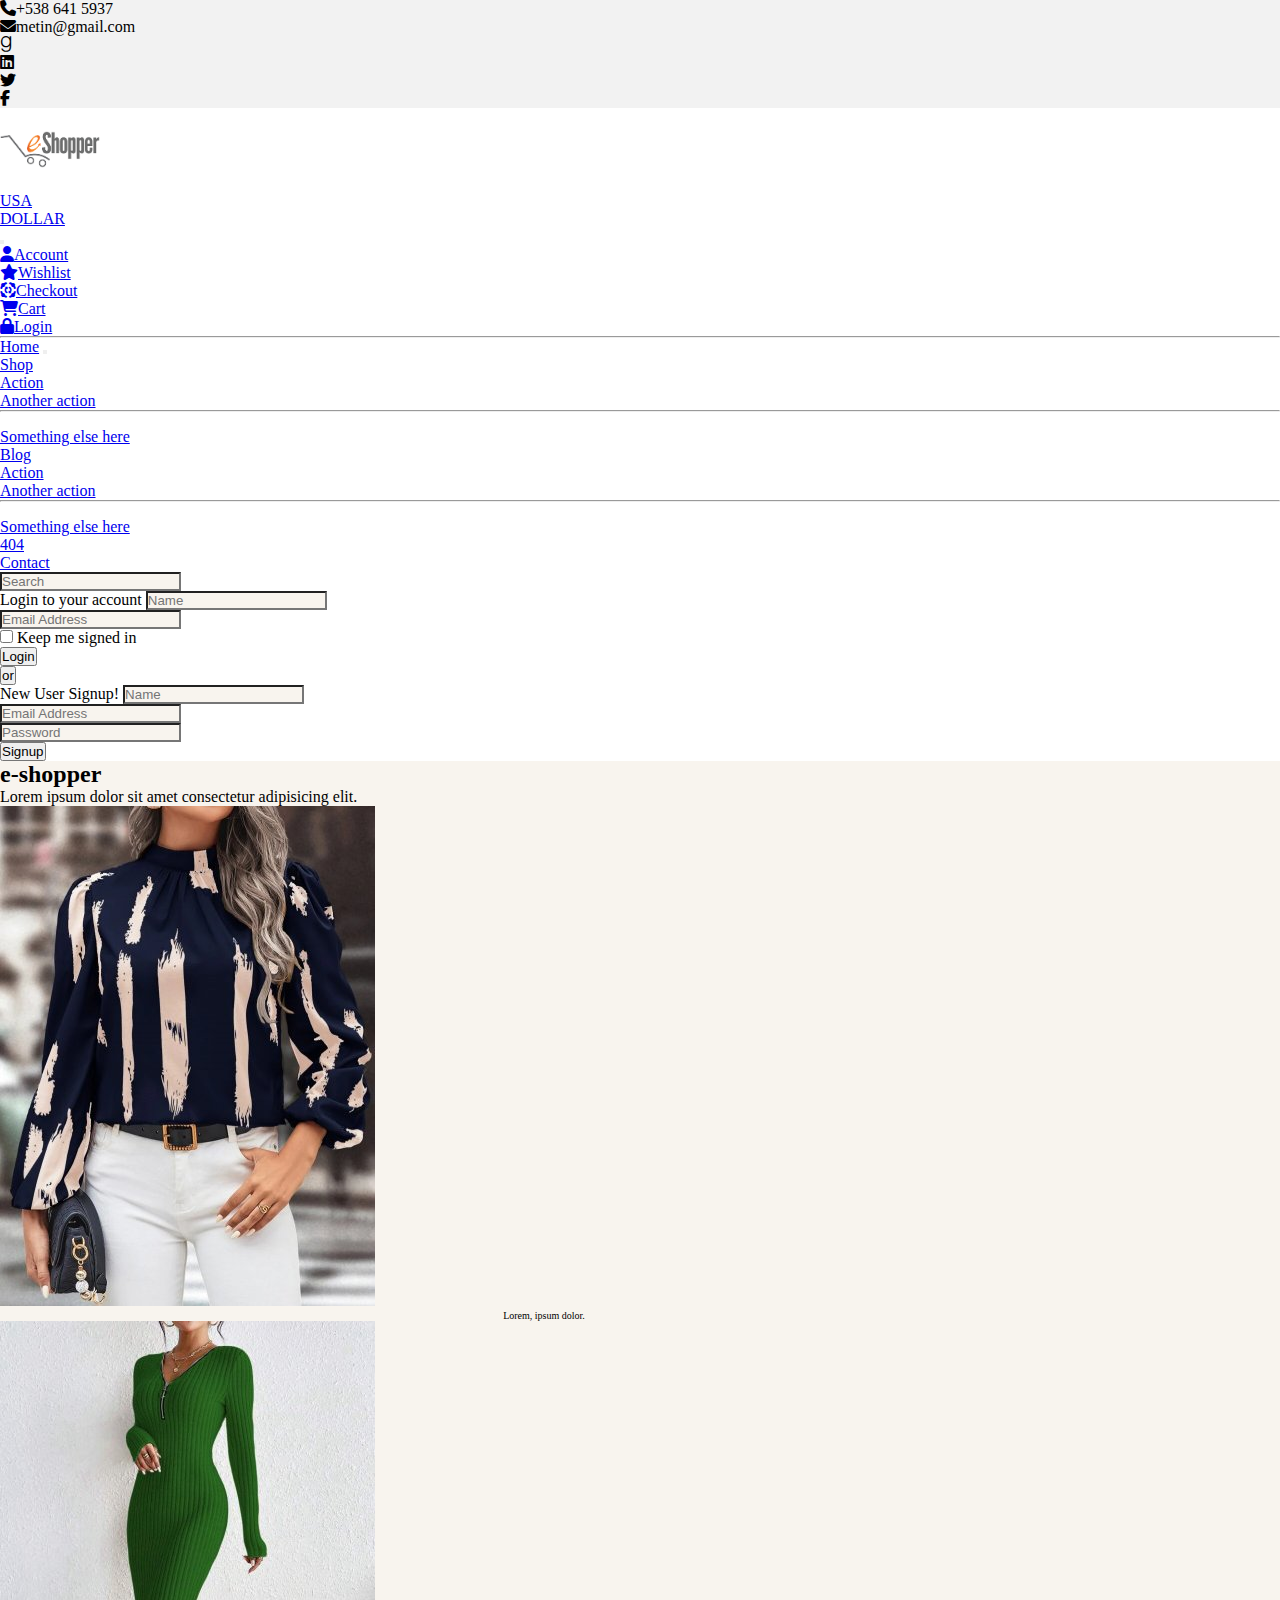
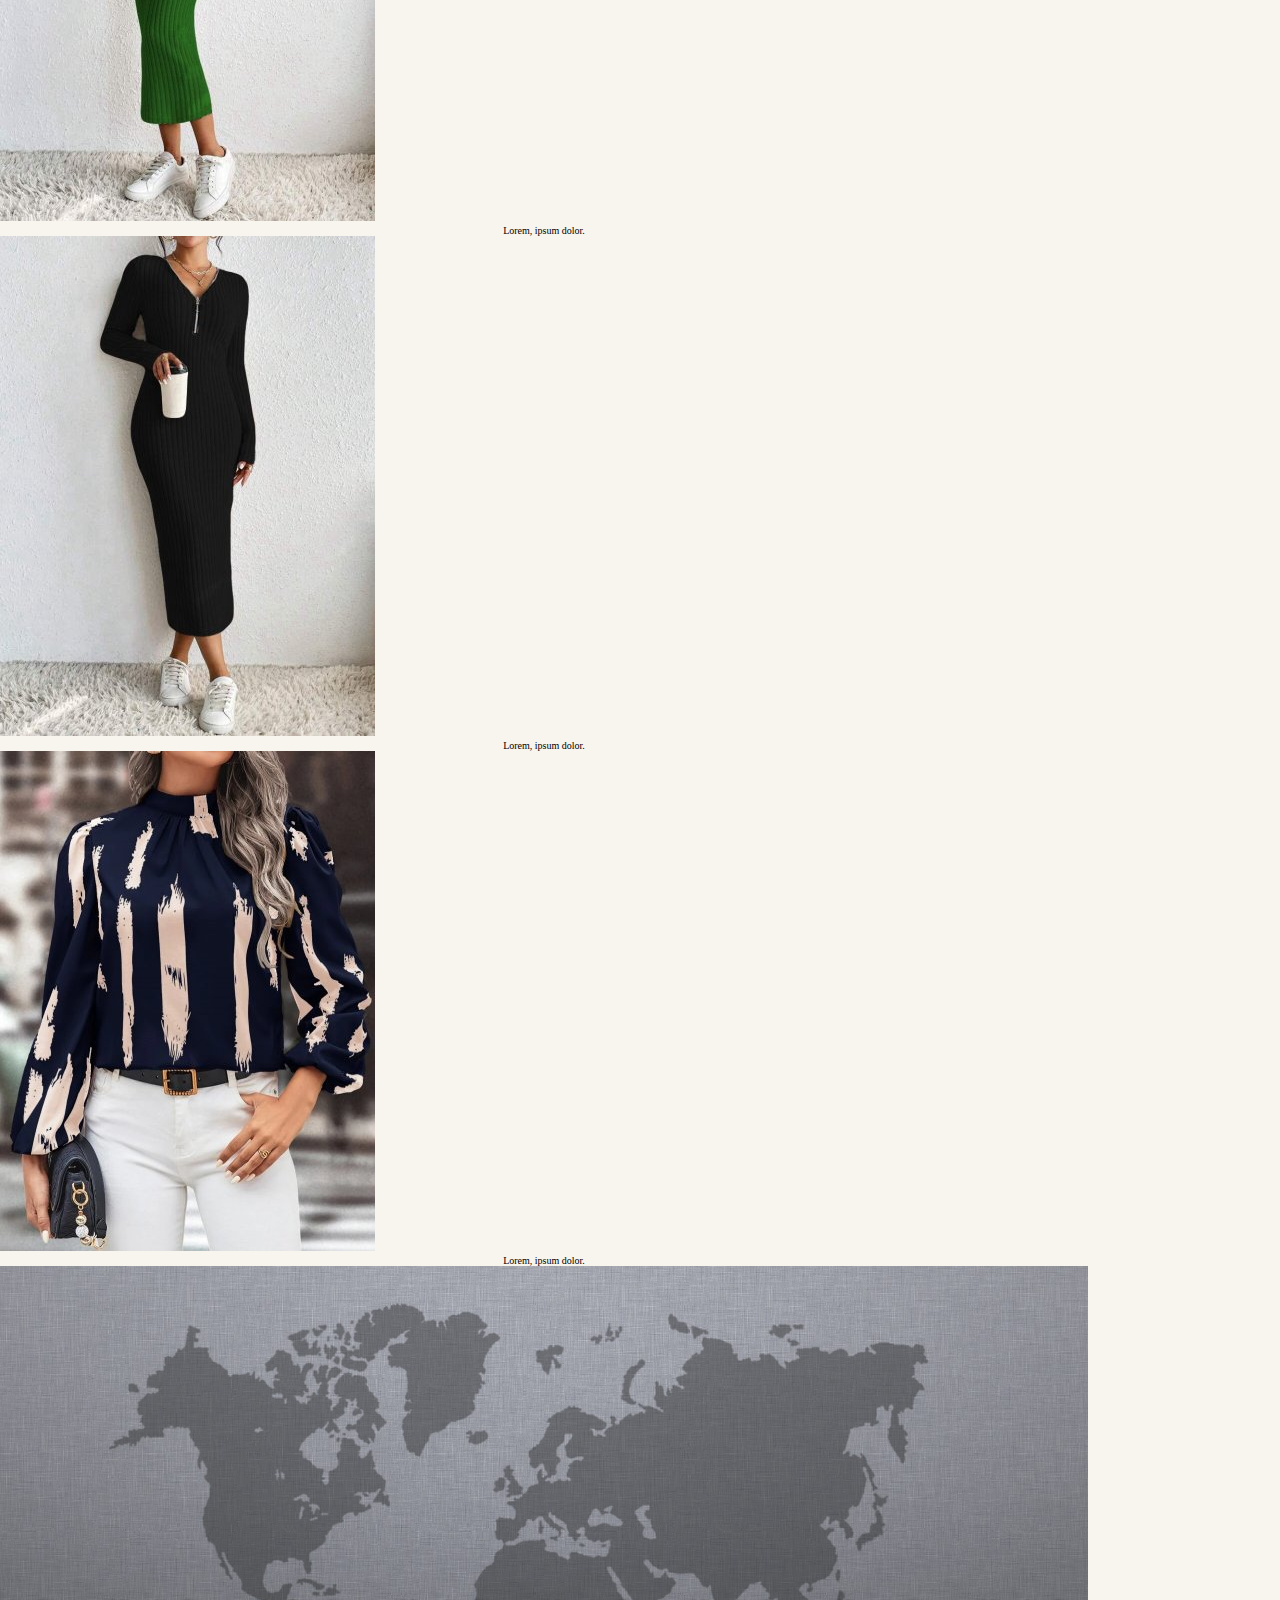
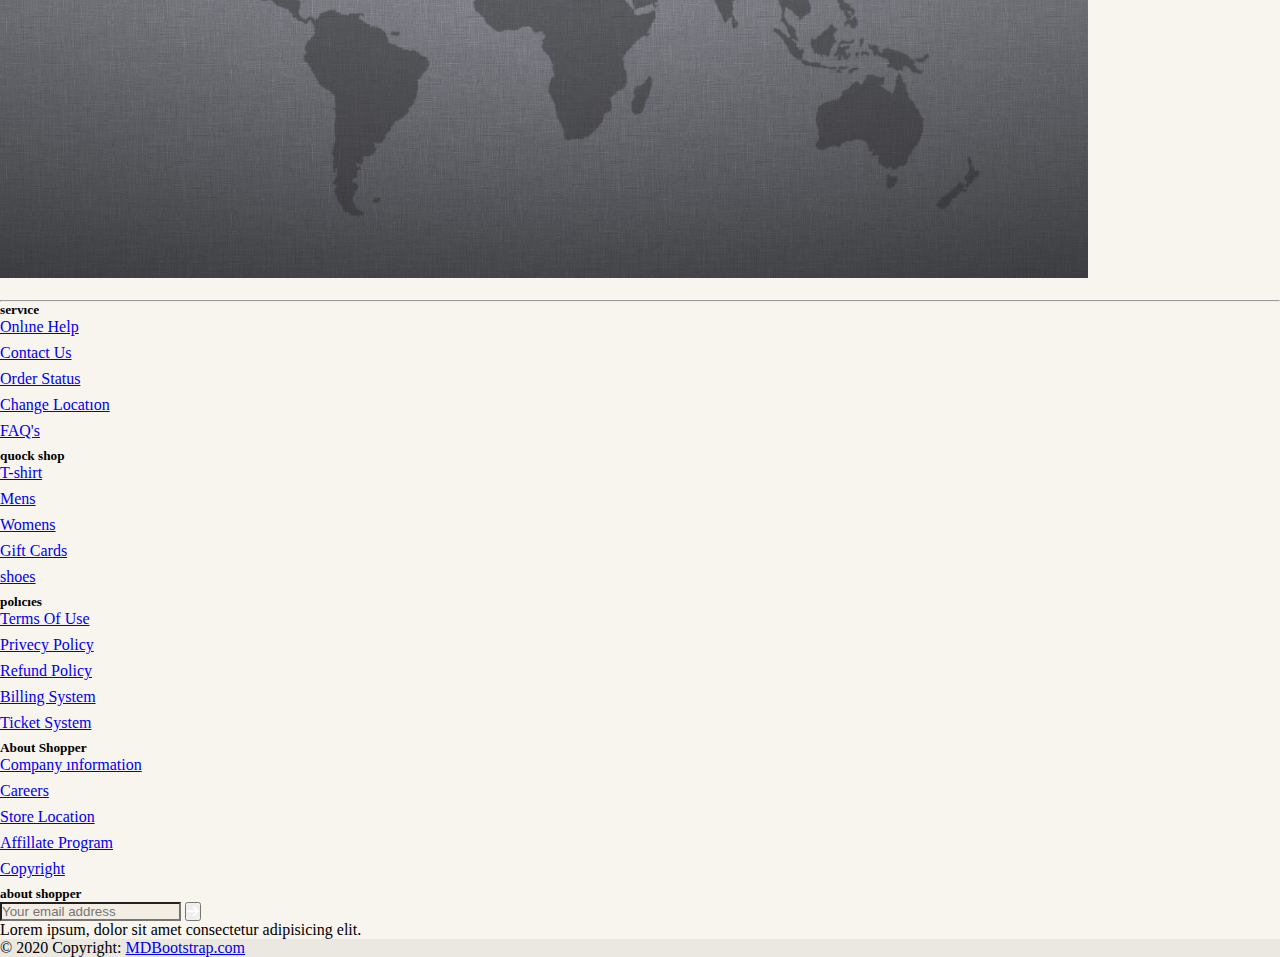
<file: e-ticaret-front-end/js/metin-bektemür-front-end-bitirme-projesi/log-in.html>
<!DOCTYPE html>
<html lang="en">
<head>
    <meta charset="UTF-8">
    <meta name="viewport" content="width=device-width, initial-scale=1.0">
    <title>Document</title>
    <link href="https://cdn.jsdelivr.net/npm/bootstrap@5.3.2/dist/css/bootstrap.min.css" rel="stylesheet" integrity="sha384-T3c6CoIi6uLrA9TneNEoa7RxnatzjcDSCmG1MXxSR1GAsXEV/Dwwykc2MPK8M2HN" crossorigin="anonymous">
    <link rel="stylesheet" href="https://cdnjs.cloudflare.com/ajax/libs/font-awesome/6.4.2/css/all.min.css">
    <link rel="stylesheet" href="style.css">
</head>
<body>
  
    <!-- !head -->
    <header class="">
      <div class="row" style="background-color: rgba(0, 0, 0, 0.05);">
       <div class="col-12 col-sm-7 col-md-6 col-lg-5 mt-0 mt-sm-3 mb-sm-3 mb-0">
           <div class="row">
               <div class="col-6">
                   <i class="fa-solid fa-phone"></i>+538 641 5937
               </div>
               <div class="col-6">
                   <i class="fa-solid fa-envelope"></i>metin@gmail.com
               </div>
           </div>
       </div>
       <div class="col-3 col-sm-1 col-md-3  col-lg-5">
           <div class="row"></div>
       </div>
       <div class="col-6 col-sm-4 col-md-3 col-lg-2 mt-sm-3 mb-sm-3 mb-0">
           <div class="row">
               <div class="col-3">
                   <i class="fa-brands fa-goodreads-g"></i>
               </div>
               <div class="col-3">
                   <i class="fa-brands fa-linkedin"></i>
               </div>
               <div class="col-3">
                   <i class="fa-brands fa-twitter"></i>
               </div>
               <div class="col-3">
                   <i class="fa-brands fa-facebook-f"></i>
               </div>
           </div>
       </div>



   </div>
    <!-- !navbar -->
    <nav class="navbar navbar-expand-lg ">
        <div class="container-fluid d-flex justify-content-between">
          <a class="  marka" href="#"><img class="" style="width: 100px;" src="images/logo.png" alt=""></a>
          <ul class="navbar-nav">
            <li class="nav-item px-5">
              <a class="nav-link border border-black px-4" aria-current="page" href="#">USA</a>
            </li>
            <li class="nav-item mx-1">
              <a class="nav-link border border-black" href="#">DOLLAR</a>
            </li>
        </ul>
          <button class="navbar-toggler" type="button" data-bs-toggle="collapse" data-bs-target="#navbarNav" aria-controls="navbarNav" aria-expanded="false" aria-label="Toggle navigation">
            <span class="navbar-toggler-icon"></span>
          </button>
          <div class="collapse navbar-collapse justify-content-end" id="navbarNav">
            <ul class="navbar-nav mx-4">
              <li class="nav-item mx-1">
                <a class="nav-link active" href="anasayfa.html" aria-current="page" href="#"><i class="fa-solid fa-user mx-2"></i>Account</a>
              </li>
              <li class="nav-item mx-1">
                <a class="nav-link active" href="#"><i class="fa-sharp fa-solid fa-star mx-2"></i>Wishlist</a>
              </li>
              <li class="nav-item mx-1">
                <a class="nav-link active" href="detail.html"><i class="fa-solid fa-group-arrows-rotate mx-2"></i>Checkout</a>
              </li>
              <li class="nav-item mx-1">
                <a class="nav-link active" href="index.html" aria-disabled="true"><i class="fa-solid fa-cart-shopping mx-2"></i>Cart</a>
              </li>
              <li class="nav-item mx-1">
                <a class="nav-link active " href="log-in.html" aria-disabled="true"><i class="fa-solid fa-lock mx-2"></i>Login</a>
              </li>
            </ul>
          </div>
        </div>
      </nav>
    </header>
    <hr class="" style="margin: 0;">
    <!-- !navbar -->
    <!-- navbar altı -->
     <!-- ! navbarın altı -->
     <nav class="navbar navbar-expand-lg ">
        <div class="container-fluid">
          <a class="navbar-brand " href="#">Home</a>
          <button class="navbar-toggler" type="button" data-bs-toggle="collapse" data-bs-target="#navbarSupportedContent" aria-controls="navbarSupportedContent" aria-expanded="false" aria-label="Toggle navigation">
            <span class="navbar-toggler-icon"></span>
          </button>
          <div class="collapse navbar-collapse" id="navbarSupportedContent">
            <ul class="navbar-nav me-auto mb-2 mb-lg-0">
                <li class="nav-item dropdown">
                    <a class="nav-link dropdown-toggle active" href="#" role="button" data-bs-toggle="dropdown" aria-expanded="false">
                      Shop
                    </a>
                    <ul class="dropdown-menu">
                      <li><a class="dropdown-item" href="#">Action</a></li>
                      <li><a class="dropdown-item" href="#">Another action</a></li>
                      <li><hr class="dropdown-divider"></li>
                      <li><a class="dropdown-item" href="#">Something else here</a></li>
                    </ul>
                  </li>
              <li class="nav-item dropdown">
                <a class="nav-link dropdown-toggle active" href="#" role="button" data-bs-toggle="dropdown" aria-expanded="false">
                  Blog
                </a>
                <ul class="dropdown-menu">
                  <li><a class="dropdown-item" href="#">Action</a></li>
                  <li><a class="dropdown-item" href="#">Another action</a></li>
                  <li><hr class="dropdown-divider"></li>
                  <li><a class="dropdown-item" href="#">Something else here</a></li>
                </ul>
              </li>
              <li class="nav-item">
                <a class="nav-link" href="#">404</a>
              </li>
              <li class="nav-item">
                <a class="nav-link" href="contact.html" aria-disabled="true">Contact</a>
              </li>
            </ul>
            <form class="d-flex" role="search">
              <input class="form-control me-2 rounded-0" type="search" placeholder="Search" aria-label="Search">
            </form>
          </div>
        </div>
      </nav>
      <!-- !navbar alrı çıkış -->

    <!-- !log-in -->
    <!-- giriş yap -->
    <div class="row">
      <div class="col-sm-1"></div>
      <div class="col-sm-4">
        <div class="mt-5">
          <label for="exampleInputEmail1" class="form-label">Login to your account</label>
          <input type="email" class="form-control mt-3" placeholder="Name" id="exampleInputEmail1" aria-describedby="emailHelp">   
        </div>
        <div class="mt-2">
          <input type="password" class="form-control" placeholder="Email Address" id="exampleInputPassword1">
        </div>
        <div class=" form-check ">
          <input type="checkbox" class="form-check-input  " id="exampleCheck1">
          <label class="form-check-label" for="exampleCheck1">Keep me signed in</label>
        </div>
        <button type="submit" class="btn btn-warning text-light rounded-0 ">Login</button>
      </div>
      <!-- ! -->
      <div class="col-sm-1">
        <div class="position-relative mt-5">
          <button class="rounded-5 bg-warning text-bg-secondary fw-bold mt-5 p-2">or</button>
          </div>
      </div>
      <!-- ! -->
      <div class="col-sm-4">
        <form>
          <div class="mt-5">
              <label class="mb-4" for="">New User Signup!</label>
              <input type="text" class="form-control mb-2 " placeholder="Name" id="exampleInputEmail1" aria-describedby="">
          </div>
          <div class="mb-2">
            <input type="email" class="form-control" placeholder="Email Address"  id="exampleInputEmail1" aria-describedby="emailHelp">
          </div>
          <div class="mb-2">
            <input type="password" class="form-control" placeholder="Password" id="exampleInputPassword1">
          </div>
          <button type="submit" class="btn btn-warning rounded-0 text-light">Signup</button>
        </form>
      </div>
      <div class="col-sm-2"></div>
    </div>
   
 <!-- !dosya -->
 
<!-- !dosya -->

  <!-- !dosya -->
  
<!-- ! footer -->  
<footer class=" text-center text-lg-start" style="background-color: #ebe0d05a;">
  <div class="row m-auto d-flex align-items-center" style="width: 85%;">
   <div class="col-lg-2 pt-4" style="max-width: 100%;">
     <h2 style="max-width: 100%;" class="text-uppercase"><span class="text-warning">e</span>-shopper</h2>
     <p style="max-width: 100%;" class="text-justify">Lorem ipsum dolor sit amet consectetur adipisicing elit.</p>
   </div>
   <div class="col-lg-7">
     <div class="row">
       <div class="col-3 py-4">
         <img src="images/card1.jpg" style="max-width: 100%;" alt="">
         <p style="font-size:10px; text-align: center;">Lorem, ipsum dolor.</p>
       </div>
       <div class="col-3 py-4">
         <img src="images/card2.jpg" style="max-width:100%;" alt="">
         <p style="font-size:10px; text-align: center;">Lorem, ipsum dolor.</p>
       </div>
       <div class="col-3 py-4">
         <img src="images/card3.jpg" style="max-width:100%; " alt="">
         <p style="font-size:10px; text-align: center;">Lorem, ipsum dolor.</p>
       </div>
       <div class="col-3 py-4">
         <img src="images/card1.jpg" style="max-width: 100%;" alt="">
         <p style="font-size:10px; text-align: center;">Lorem, ipsum dolor.</p>
       </div> 
     </div>
   </div>
   <div class="col-lg-3">
     <div class="pt-4 position-relative">
       <img src="images/footer.jpg" style="max-width: 100%;">
       <p class="position-absolute " style=" top:50%; left: 50%; transform: translate(-50%,-50%);">
         Lorem ipsum dolor sit amet.</p>
       </div>
   </div>
  </div>
   
  <hr> 

 <!-- Grid container -->
 <div class=" py-4 container">
   <!--Grid row-->
   <div class="row">
     <!--Grid column-->
     <div class="col-lg-2 col-md-6 mb-4 mb-md-0">
       <h5 class="text-uppercase">servıce</h5>
       <ul class="list-unstyled mt-3 footer-bosluk">
         <li>
           <a href="#!" class="text-body text-decoration-none">Onlıne Help</a>
         </li>
         <li>
           <a href="#!" class="text-body text-decoration-none">Contact Us</a>
         </li>
         <li>
           <a href="#!" class="text-body text-decoration-none">Order Status</a>
         </li>
         <li>
           <a href="#!" class="text-body text-decoration-none">Change Locatıon</a>
         </li>
         <li>
           <a href="#!" class="text-body text-decoration-none">FAQ's</a>
         </li>
       </ul>
     </div>
     <!--Grid column-->

     <!--Grid column-->
     <div class="col-lg-2 col-md-6 mb-4 mb-md-0">
       <h5 class="text-uppercase">quock shop</h5>
       <ul class="list-unstyled mt-3 footer-bosluk">
         <li>
           <a href="#!" class="text-body text-decoration-none">T-shirt</a>
         </li>
         <li>
           <a href="#!" class="text-body text-decoration-none">Mens</a>
         </li>
         <li>
           <a href="#!" class="text-body text-decoration-none">Womens</a>
         </li>
         <li>
           <a href="#!" class="text-body text-decoration-none">Gift Cards</a>
         </li>
         <li>
           <a href="#!" class="text-body text-decoration-none">shoes</a>
         </li>
       </ul>
     </div>
     <!--Grid column-->

     <!--Grid column-->
     <div class="col-lg-2 col-md-6 mb-4 mb-md-0">
       <h5 class="text-uppercase">polıcıes</h5>

       <ul class="list-unstyled mt-3 footer-bosluk">
         <li>
           <a href="#!" class="text-body text-decoration-none">Terms Of Use</a>
         </li>
         <li>
           <a href="#!" class="text-body text-decoration-none">Privecy Policy</a>
         </li>
         <li>
           <a href="#!" class="text-body text-decoration-none">Refund Policy</a>
         </li>
         <li>
           <a href="#!" class="text-body text-decoration-none">Billing System</a>
         </li>
         <li>
           <a href="#!" class="text-body text-decoration-none">Ticket System</a>
         </li>
       </ul>
     </div>
     <!--Grid column-->

     <!--Grid column-->
     <div class="col-lg-2 col-md-6 mb-4 mb-md-0">
       <h5 class="text-uppercase">About Shopper</h5>

       <ul class="list-unstyled mt-3 footer-bosluk">
         <li>
           <a href="#!" class="text-body text-decoration-none">Company ınformation</a>
         </li>
         <li>
           <a href="#!" class="text-body text-decoration-none">Careers</a>
         </li>
         <li>
           <a href="#!" class="text-body text-decoration-none">Store Location</a>
         </li>
         <li>
           <a href="#!" class="text-body text-decoration-none">Affillate Program</a>
         </li>
         <li>
           <a href="#!" class="text-body text-decoration-none">Copyright</a>
         </li>
       </ul>
     </div>
     <div class="col-1"></div>
     <!-- !buton footer -->
     <div class="col-lg-3 col-md-6 mb-4 mb-md-0">
       <h5 class="text-uppercase text-center mb-4">about shopper</h5> 
       <div class="input-group mb-3">
         <input type="text" class="form-control rounded-0" placeholder="Your email address" aria-label="Recipient's username" aria-describedby="button-addon2">
         <button class="btn btn-outline-secondary text-bg-warning rounded-0" type="button" id="button-addon2"><i class="fa-solid fa-arrow-right" style="color: #ffffff;"></i></button>
       </div>
       <p>Lorem ipsum, dolor sit amet consectetur adipisicing elit.</p>
     </div>
     <!-- !buton footer -->
     <!--Grid column-->
   </div>
   <!--Grid row-->
 </div>
 <!-- Grid container -->

 <!-- Copyright -->
 <div class="text-center p-3" style="background-color: rgba(0, 0, 0, 0.05);">
   © 2020 Copyright:
   <a class="text-body text-decoration-none" href="https://mdbootstrap.com/">MDBootstrap.com</a>
 </div>
 <!-- Copyright -->
</footer>
 <script src="https://cdn.jsdelivr.net/npm/bootstrap@5.3.2/dist/js/bootstrap.bundle.min.js" integrity="sha384-C6RzsynM9kWDrMNeT87bh95OGNyZPhcTNXj1NW7RuBCsyN/o0jlpcV8Qyq46cDfL" crossorigin="anonymous"></script>
 <script src="main.js"></script>
</body>
</html>
</file>
<file: e-ticaret-front-end/js/metin-bektemür-front-end-bitirme-projesi/style.css>
.logo{
    width: 1500px;
    
}
/* .marka{
    margin: 0 50px !important;
    padding: 0 !important;
} */
.head ul{
    list-style-type: none;
}
*{
    padding: 0;
    margin: 0;
    box-sizing: border-box;
}
.s-resim{
    height: 480px !important;
}
.s-resim1{
    height: 100% !important;
}

.baslık::after{
    content: "";
    width: 250px;
    height: 2px;
    background-color: black;
    display:inline-block;
}
.footer-bosluk li{
    margin-bottom: 8px;
}

.form-control{
    background-color: #ebe0d05a;
    border-radius: 0 !important; 
}
p{
    margin: 0;
}

.slide-hiza{
    height: 70vh;
    margin-top: 50px;
}
.sepet-resim{
    max-width: 100px !important; 
    height: 80px !important;
}
.resim{
    width: 100%;
    height: 100%;
}
.price{
    height: 25px;
    align-items: center;
    display: flex;
    
}
.price-içi input{
   width: 35px;
}
.sepet{
    width: 90%;
    margin: auto;
    border: 1px solid black;
}

.sepet-başlık th{
    background-color: orange !important;
    color:white !important;
}

.sell-1 img {
    width: 250px;
    height: 400px;
}

@media (max-width:905px){
    .sell-1 img{
        width:190px !important;
        height: 350px !important;
    }
}
@media (max-width:852px){
    .sell-1 img{
        width:140px !important;
        height: 280px !important;
        margin-bottom: 95px;
    }
}
@media (max-width:528px){
    .sell-1 img{
        width:100px !important;
        height: 200px !important;
      
    }
}
 .main-box {
    display: flex;
    align-items: center;
 }
</file>
